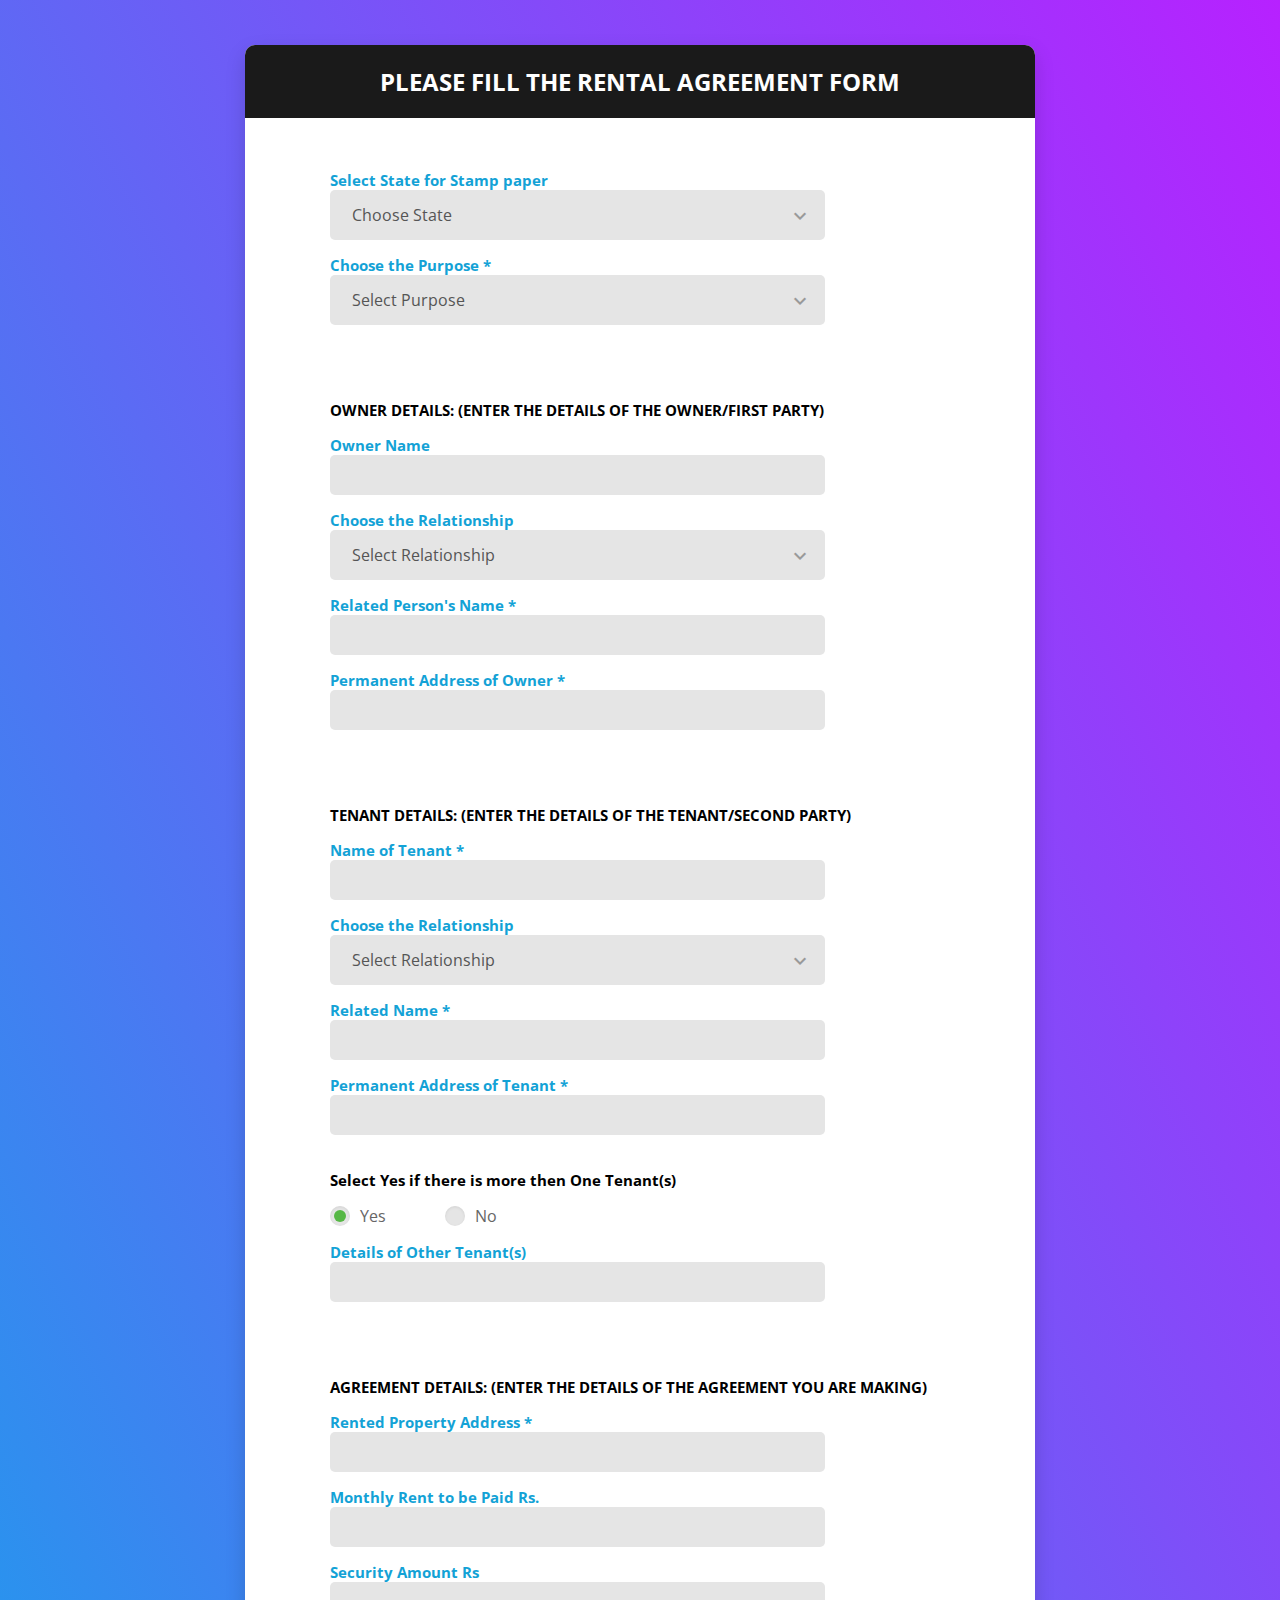
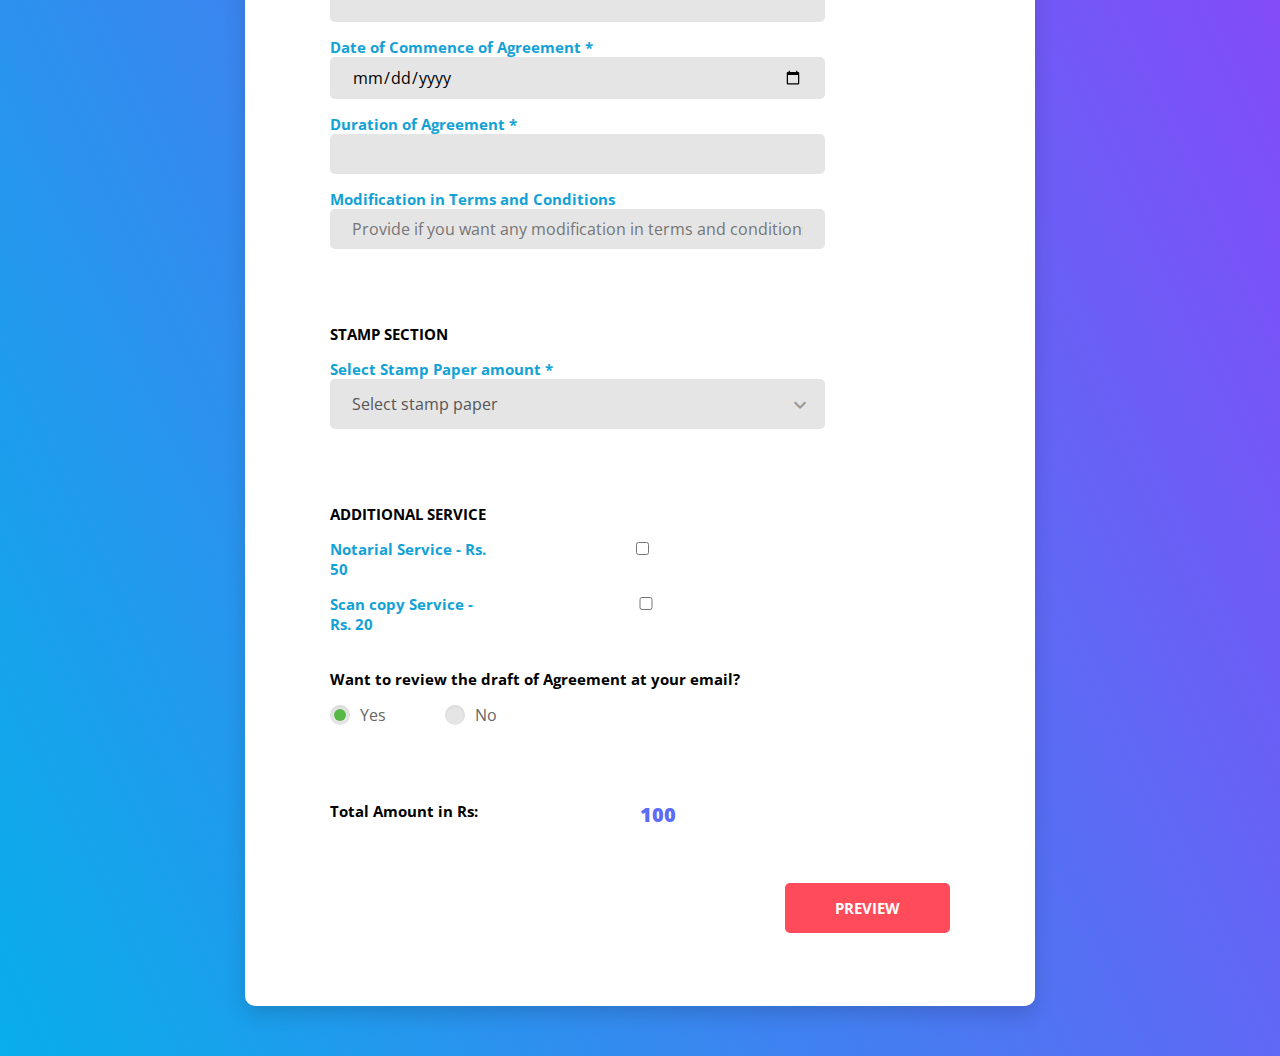
<file: index.html>
<!DOCTYPE html>
<html lang="en">

<head>
    <!-- Required meta tags-->
    <meta charset="UTF-8">
    <meta name="viewport" content="width=device-width, initial-scale=1, shrink-to-fit=no">
    <meta name="description" content="Colorlib Templates">
    <meta name="author" content="Colorlib">
    <meta name="keywords" content="Colorlib Templates">

    <!-- Title Page-->
    <title>Bangalore estamp - rental agreement</title>

    <!-- Icons font CSS-->
    <link href="vendor/mdi-font/css/material-design-iconic-font.min.css" rel="stylesheet" media="all">
    <link href="vendor/font-awesome-4.7/css/font-awesome.min.css" rel="stylesheet" media="all">
    <!-- Font special for pages-->
    <link href="https://fonts.googleapis.com/css?family=Open+Sans:300,300i,400,400i,600,600i,700,700i,800,800i" rel="stylesheet">

    <!-- Vendor CSS-->
    <link href="vendor/select2/select2.min.css" rel="stylesheet" media="all">
    <link href="vendor/datepicker/daterangepicker.css" rel="stylesheet" media="all">

    <!-- Main CSS-->
    <link href="css/main.css" rel="stylesheet" media="all">
</head>

<body>
    <div class="page-wrapper bg-gra-03 p-t-45 p-b-50">
        <div class="wrapper wrapper--w790">
            <div class="card card-5">
                <div class="card-heading">
                    <h2 class="title">Please Fill the Rental Agreement Form</h2>
                </div>
                <div class="card-body">
                    <form method="POST" action="preview.php">
                        <div class="form-row">
                            <div class="name">Select State for Stamp paper</div>
                            <div class="value">
                                <div class="input-group">
                                    <div class="rs-select2 js-select-simple select--no-search">
                                        <select id="state" name="state" required>
                                            <option disabled="disabled" selected="selected">Choose State</option>
                                            <option>Karnataka</option>
                                        </select>
                                        <div class="select-dropdown"></div>
                                    </div>
                                </div>
                            </div>
                        </div>
                        <div class="form-row m-b-55">
                            <div class="name">Choose the Purpose *</div>
                            <div class="value">
                                <div class="input-group">
                                    <div class="rs-select2 js-select-simple select--no-search">
                                        <select id="rentType" name="rentType" required>
                                            <option disabled="disabled" selected="selected">Select Purpose</option>
                                            <option>Residential</option>
                                            <option>Commercial</option>
                                            <option>Single Room</option>
                                            <option>Shared</option>
                                        </select>
                                        <div class="select-dropdown"></div>
                                    </div>
                                </div>
                            </div>
                        </div>
                        <div class="form-row p-t-20">
                            <label class="label label--block">OWNER DETAILS:
(ENTER THE DETAILS OF THE OWNER/FIRST PARTY)</label>
                        </div>
                        <div class="form-row">
                            <div class="name">Owner Name</div>
                            <div class="value">
                                <div class="input-group">
                                    <input class="input--style-5" type="text" id="ownerName" name="ownerName">
                                </div>
                            </div>
                        </div>
                        <div class="form-row">
                            <div class="name">Choose the Relationship</div>
                            <div class="value">
                                <div class="input-group">
                                    <div class="rs-select2 js-select-simple select--no-search">
                                        <select id="ownerRelationship" name="ownerRelationship" required>
                                            <option disabled="disabled" selected="selected">Select Relationship</option>
                                            <option>Son Of</option>
                                            <option>Daughter Of</option>
                                            <option>Wife Of</option>
                                        </select>
                                        <div class="select-dropdown"></div>
                                    </div>
                                </div>
                            </div>
                        </div>
                        <div class="form-row">
                            <div class="name">Related Person's Name *</div>
                            <div class="value">
                                <div class="input-group">
                                    <input class="input--style-5" type="text" id="ownerRelationshipName" name="ownerRelationshipName">
                                </div>
                            </div>
                        </div>
                        <div class="form-row m-b-55">
                            <div class="name">Permanent Address of Owner *</div>
                            <div class="value">
                                <div class="input-group">
                                    <input class="input--style-5" type="text" id="ownerAddr" name="ownerAddr">
                                </div>
                            </div>
                        </div>



                        <div class="form-row p-t-20">
                            <label class="label label--block">TENANT DETAILS:
(ENTER THE DETAILS OF THE TENANT/SECOND PARTY)</label>
                        </div>
                        <div class="form-row">
                            <div class="name">Name of Tenant *</div>
                            <div class="value">
                                <div class="input-group">
                                    <input class="input--style-5" type="text" id="tenantName" name="tenantName">
                                </div>
                            </div>
                        </div>
                        <div class="form-row">
                            <div class="name">Choose the Relationship</div>
                            <div class="value">
                                <div class="input-group">
                                    <div class="rs-select2 js-select-simple select--no-search">
                                        <select id="tenantRelationship" name="tenantRelationship" required>
                                            <option disabled="disabled" selected="selected">Select Relationship</option>
                                            <option>Son Of</option>
                                            <option>Daughter Of</option>
                                            <option>Wife Of</option>
                                        </select>
                                        <div class="select-dropdown"></div>
                                    </div>
                                </div>
                            </div>
                        </div>
                        <div class="form-row">
                            <div class="name">Related Name *</div>
                            <div class="value">
                                <div class="input-group">
                                    <input class="input--style-5" type="text" id="tenantRelationshipName" name="tenantRelationshipName">
                                </div>
                            </div>
                        </div>
                        <div class="form-row">
                            <div class="name">Permanent Address of Tenant *</div>
                            <div class="value">
                                <div class="input-group">
                                    <input class="input--style-5" type="text" id="tenantAddr" name="tenantAddr">
                                </div>
                            </div>
                        </div>
                        <div class="form-row p-t-20">
                            <label class="label label--block">Select Yes if there is more then One Tenant(s)</label>
                            <div class="p-t-15" id="moreThanOneTenant">
                                <label class="radio-container m-r-55">Yes
                                    <input type="radio" checked="checked" name="tenants" value="yes">
                                    <span class="checkmark"></span>
                                </label>
                                <label class="radio-container">No
                                    <input type="radio" name="tenants"  value="no">
                                    <span class="checkmark"></span>
                                </label>
                            </div>
                        </div>
                        <div class="form-row other_tenant m-b-55 extraTenants">
                            <div class="name">Details of Other Tenant(s)</div>
                            <div class="value">
                                <div class="input-group">
                                    <input class="input--style-5" type="text" id="tenant2Details" name="tenant2Details">
                                </div>
                            </div>
                        </div>




                        <div class="form-row p-t-20">
                            <label class="label label--block">AGREEMENT DETAILS:
(ENTER THE DETAILS OF THE AGREEMENT YOU ARE MAKING)</label>
                        </div>
                        <div class="form-row">
                            <div class="name">Rented Property Address *</div>
                            <div class="value">
                                <div class="input-group">
                                    <input class="input--style-5" type="text" id="rentalPropertyAddr" name="rentalPropertyAddr">
                                </div>
                            </div>
                        </div>
                        <div class="form-row">
                            <div class="name">Monthly Rent to be Paid Rs.</div>
                            <div class="value">
                                <div class="input-group">
                                    <input class="input--style-5" type="text" id="monthlyRent" name="monthlyRent">
                                </div>
                            </div>
                        </div>
                        <div class="form-row">
                            <div class="name">Security Amount Rs</div>
                            <div class="value">
                                <div class="input-group">
                                    <input class="input--style-5" type="text" id="securityAmount" name="securityAmount">
                                </div>
                            </div>
                        </div>
                        <div class="form-row">
                            <div class="name">Date of Commence of Agreement *</div>
                            <div class="value">
                                <div class="input-group">
                                    <input class="input--style-5" type="date" id="dateOfCommence" name="dateOfCommence">
                                </div>
                            </div>
                        </div>
                        <div class="form-row">
                            <div class="name">Duration of Agreement *</div>
                            <div class="value">
                                <div class="input-group">
                                    <input class="input--style-5" type="text" id="durationOfAgreement" name="durationOfAgreement">
                                </div>
                            </div>
                        </div>
                        <div class="form-row m-b-55">
                            <div class="name">Modification in Terms and Conditions</div>
                            <div class="value">
                                <div class="input-group">
                                    <input class="input--style-5" type="text" id="modification" name="modification" placeholder="Provide if you want any modification in terms and conditions of your Agreement. For Ex: Fittings & Fixtures, Increment in Rent, Maintenance clause etc.'">
                                </div>
                            </div>
                        </div>

                        <div class="form-row p-t-20">
                            <label class="label label--block">STAMP SECTION</label>
                        </div>
                        <div class="form-row m-b-55">
                            <div class="name">Select Stamp Paper amount *</div>
                            <div class="value">
                                <div class="input-group">
                                    <div class="rs-select2 js-select-simple select--no-search">
                                        <select  id="stampPaperAmount" name="stampPaperAmount">
                                            <option value="0">Select stamp paper</option>
                                            <option value="20">Rs. 20</option>
                                            <option value="50">Rs. 50</option>
                                            <option value="100">Rs. 100</option>
                                            <option value="101">Rs. 101</option>
                                            <option value="300">Rs. 300</option>
                                            <option value="400">Rs. 400</option>
                                            <option value="500">Rs. 500</option>
                                        </select>
                                        <div class="select-dropdown"></div>
                                    </div>
                                </div>
                            </div>
                        </div>
                        <div class="form-row p-t-20">
                            <label class="label label--block">ADDITIONAL SERVICE</label>
                        </div>
                        <div class="form-row">
                            <div class="name" style="display: flex;">Notarial Service - Rs. 50
                                <div class="value">
                                    <div class="input-group">
                                        <input class="input--style-5" type="checkbox" id="notarialService" name="notarialService" value="50">
                                    </div>
                                </div>
                            </div>
                        </div>
                        <div class="form-row">
                            <div class="name" style="display: flex;">Scan copy Service - Rs. 20
                                <div class="value">
                                    <div class="input-group">
                                        <input class="input--style-5" type="checkbox" id="scanCopyService" name="scanCopyService" value="20" required>
                                    </div>
                                </div>
                            </div>
                        </div>

                        <div class="form-row p-t-20 m-b-55">
                            <label class="label label--block">Want to review the draft of Agreement at your email?</label>
                            <div class="p-t-15">
                                <label class="radio-container m-r-55">Yes
                                    <input type="radio" checked="checked" name="review">
                                    <span class="checkmark"></span>
                                </label>
                                <label class="radio-container">No
                                    <input type="radio" name="review">
                                    <span class="checkmark"></span>
                                </label>
                            </div>
                        </div>

                        <div class=" p-t-20 m-b-55"style="display: flex;">
                            <label class="label label--block">Total Amount in Rs: </label><!-- <span style="width:50%; font-size:16px; font-weight: 800;" class="totalAmount">100</span> --><input type="text" name="totalAmount" value="100" id="totalAmount" style="font-size: 20px; font-weight: 800; color: #5b6cf5;">
                        </div>

                        <div style="text-align: right;">
                            <button class="btn btn--radius-2 btn--red" type="submit" id="preview">Preview</button>
                        </div>
                    </form>
                </div>
            </div>
        </div>
    </div>
    <div id="results"></div>
    <!-- Jquery JS-->
    <script src="vendor/jquery/jquery.min.js"></script>
    <!-- Vendor JS-->
    <script src="vendor/select2/select2.min.js"></script>
    <script src="vendor/datepicker/moment.min.js"></script>
    <script src="vendor/datepicker/daterangepicker.js"></script>

    <!-- Main JS-->
    <script src="js/global.js"></script>

</body><!-- This templates was made by Colorlib (https://colorlib.com) -->

</html>
<!-- end document-->
<!-- <script type="text/javascript">
    $(document).on('click', '#preview', function(){
        alert("hello");
        $(location).attr('href','preview.php');
        var state= $("#state").val();
        var rentType= $("#rentType").val();
        var ownerName= $("#ownerName").val();
        var ownerRelationship= $("#ownerRelationship").val();
        var ownerRelationshipName= $("#ownerRelationshipName").val();
        var ownerAddr= $("#ownerAddr").val();
        var tenantName= $("#tenantName").val();
        var tenantRelationship= $("#tenantRelationship").val();
        var tenantRelationshipName= $("#tenantRelationshipName").val();
        var tenantAddr= $("#tenantAddr").val();
        var tenant2Details= $("#tenant2Details").val();
        var rentalPropertyAddr= $("#rentalPropertyAddr").val();
        var monthlyRent= $("#monthlyRent").val();
        var securityAmount= $("#securityAmount").val();
        var dateOfCommence= $("#dateOfCommence").val();
        var durationOfAgreement= $("#durationOfAgreement").val();
        var modification= $("#modification").val();
        var stampPaperAmount= $("#stampPaperAmount").val();
        var scanCopyService= $("#scanCopyService").val();

        $.ajax({
            url:'preview.php',
            type:'post',
            data:{'state':state,
                'rentType':rentType,
                'ownerName':ownerName,
                'ownerRelationship':ownerRelationship,
                'ownerRelationshipName':ownerRelationshipName,
                'ownerAddr':ownerAddr,
                'tenantName':tenantName,
                'tenantRelationship':tenantRelationship,
                'tenantRelationshipName':tenantRelationshipName,
                'tenantAddr':tenantAddr,
                'tenant2Details':tenant2Details,
                'rentalPropertyAddr':rentalPropertyAddr,
                'monthlyRent':monthlyRent,
                'securityAmount':securityAmount,
                'dateOfCommence':dateOfCommence,
                'durationOfAgreement':durationOfAgreement,
                'modification':modification,
                'stampPaperAmount':stampPaperAmount,
                'scanCopyService':scanCopyService},
            dataType: 'json',
            success:function(data){

            }
        });
    });
</script> -->
<script type="text/javascript">
    let totalAmount = 100;

    $("#totalAmount").val(totalAmount);

    let calculateAmount = function () {
        let notarialService = 0;
        let scanCopyService = 0;
        let stampPaperAmount = 0;
        if ($("#notarialService:checked").length > 0) {
            notarialService = parseInt($("#notarialService").val());
        }
        if ($("#scanCopyService:checked").length > 0) {
            scanCopyService = parseInt($("#scanCopyService").val());
        }
        var stampPaper = parseInt($("#stampPaperAmount").val());
        if (!isNaN(stampPaper)) {
            stampPaperAmount = parseInt(stampPaper);
        }
        return notarialService + scanCopyService + stampPaperAmount;
    };

    $('#stampPaperAmount').on('change', function() {
        $("#totalAmount").val(totalAmount + calculateAmount());
    });

    $("#notarialService").change(function() {
        $("#totalAmount").val(totalAmount + calculateAmount());
    });

    $("#scanCopyService").change(function() {
        $("#totalAmount").val(totalAmount + calculateAmount());
    });

    $("#moreThanOneTenant input").on("change", function () {
        if ($(this).val() === "yes") {
            $(".extraTenants").css("display", "block");
        } else if ($(this).val() === "no") {
            $(".extraTenants").css("display", "none");
        }
    })
</script>
</file>
<file: vendor/datepicker/daterangepicker.css>
.daterangepicker {
  position: absolute;
  color: inherit;
  background-color: #fff;
  border-radius: 4px;
  width: 278px;
  padding: 4px;
  margin-top: 1px;
  top: 100px;
  left: 20px;
  /* Calendars */ }
  .daterangepicker:before, .daterangepicker:after {
    position: absolute;
    display: inline-block;
    border-bottom-color: rgba(0, 0, 0, 0.2);
    content: ''; }
  .daterangepicker:before {
    top: -7px;
    border-right: 7px solid transparent;
    border-left: 7px solid transparent;
    border-bottom: 7px solid #ccc; }
  .daterangepicker:after {
    top: -6px;
    border-right: 6px solid transparent;
    border-bottom: 6px solid #fff;
    border-left: 6px solid transparent; }
  .daterangepicker.opensleft:before {
    right: 9px; }
  .daterangepicker.opensleft:after {
    right: 10px; }
  .daterangepicker.openscenter:before {
    left: 0;
    right: 0;
    width: 0;
    margin-left: auto;
    margin-right: auto; }
  .daterangepicker.openscenter:after {
    left: 0;
    right: 0;
    width: 0;
    margin-left: auto;
    margin-right: auto; }
  .daterangepicker.opensright:before {
    left: 9px; }
  .daterangepicker.opensright:after {
    left: 10px; }
  .daterangepicker.dropup {
    margin-top: -5px; }
    .daterangepicker.dropup:before {
      top: initial;
      bottom: -7px;
      border-bottom: initial;
      border-top: 7px solid #ccc; }
    .daterangepicker.dropup:after {
      top: initial;
      bottom: -6px;
      border-bottom: initial;
      border-top: 6px solid #fff; }
  .daterangepicker.dropdown-menu {
    max-width: none;
    z-index: 3001; }
  .daterangepicker.single .ranges, .daterangepicker.single .calendar {
    float: none; }
  .daterangepicker.show-calendar .calendar {
    display: block; }
  .daterangepicker .calendar {
    display: none;
    max-width: 270px;
    margin: 4px; }
    .daterangepicker .calendar.single .calendar-table {
      border: none; }
    .daterangepicker .calendar th, .daterangepicker .calendar td {
      white-space: nowrap;
      text-align: center;
      min-width: 32px; }
  .daterangepicker .calendar-table {
    border: 1px solid #fff;
    padding: 4px;
    border-radius: 4px;
    background-color: #fff; }
  .daterangepicker table {
    width: 100%;
    margin: 0; }
  .daterangepicker td, .daterangepicker th {
    text-align: center;
    width: 20px;
    height: 20px;
    border-radius: 4px;
    border: 1px solid transparent;
    white-space: nowrap;
    cursor: pointer; }
    .daterangepicker td.available:hover, .daterangepicker th.available:hover {
      background-color: #eee;
      border-color: transparent;
      color: inherit; }
    .daterangepicker td.week, .daterangepicker th.week {
      font-size: 80%;
      color: #ccc; }
  .daterangepicker td.off, .daterangepicker td.off.in-range, .daterangepicker td.off.start-date, .daterangepicker td.off.end-date {
    background-color: #fff;
    border-color: transparent;
    color: #999; }
  .daterangepicker td.in-range {
    background-color: #ebf4f8;
    border-color: transparent;
    color: #000;
    border-radius: 0; }
  .daterangepicker td.start-date {
    border-radius: 4px 0 0 4px; }
  .daterangepicker td.end-date {
    border-radius: 0 4px 4px 0; }
  .daterangepicker td.start-date.end-date {
    border-radius: 4px; }
  .daterangepicker td.active, .daterangepicker td.active:hover {
    background-color: #357ebd;
    border-color: transparent;
    color: #fff; }
  .daterangepicker th.month {
    width: auto; }
  .daterangepicker td.disabled, .daterangepicker option.disabled {
    color: #999;
    cursor: not-allowed;
    text-decoration: line-through; }
  .daterangepicker select.monthselect, .daterangepicker select.yearselect {
    font-size: 12px;
    padding: 1px;
    height: auto;
    margin: 0;
    cursor: default; }
  .daterangepicker select.monthselect {
    margin-right: 2%;
    width: 56%; }
  .daterangepicker select.yearselect {
    width: 40%; }
  .daterangepicker select.hourselect, .daterangepicker select.minuteselect, .daterangepicker select.secondselect, .daterangepicker select.ampmselect {
    width: 50px;
    margin-bottom: 0; }
  .daterangepicker .input-mini {
    border: 1px solid #ccc;
    border-radius: 4px;
    color: #555;
    height: 30px;
    line-height: 30px;
    display: block;
    vertical-align: middle;
    margin: 0 0 5px 0;
    padding: 0 6px 0 28px;
    width: 100%; }
    .daterangepicker .input-mini.active {
      border: 1px solid #08c;
      border-radius: 4px; }
  .daterangepicker .daterangepicker_input {
    position: relative; }
    .daterangepicker .daterangepicker_input i {
      position: absolute;
      left: 8px;
      top: 8px; }
  .daterangepicker.rtl .input-mini {
    padding-right: 28px;
    padding-left: 6px; }
  .daterangepicker.rtl .daterangepicker_input i {
    left: auto;
    right: 8px; }
  .daterangepicker .calendar-time {
    text-align: center;
    margin: 5px auto;
    line-height: 30px;
    position: relative;
    padding-left: 28px; }
    .daterangepicker .calendar-time select.disabled {
      color: #ccc;
      cursor: not-allowed; }

.ranges {
  font-size: 11px;
  float: none;
  margin: 4px;
  text-align: left; }
  .ranges ul {
    list-style: none;
    margin: 0 auto;
    padding: 0;
    width: 100%; }
  .ranges li {
    font-size: 13px;
    background-color: #f5f5f5;
    border: 1px solid #f5f5f5;
    border-radius: 4px;
    color: #08c;
    padding: 3px 12px;
    margin-bottom: 8px;
    cursor: pointer; }
    .ranges li:hover {
      background-color: #08c;
      border: 1px solid #08c;
      color: #fff; }
    .ranges li.active {
      background-color: #08c;
      border: 1px solid #08c;
      color: #fff; }

/*  Larger Screen Styling */
@media (min-width: 564px) {
  .daterangepicker {
    width: auto; }
    .daterangepicker .ranges ul {
      width: 160px; }
    .daterangepicker.single .ranges ul {
      width: 100%; }
    .daterangepicker.single .calendar.left {
      clear: none; }
    .daterangepicker.single.ltr .ranges, .daterangepicker.single.ltr .calendar {
      float: left; }
    .daterangepicker.single.rtl .ranges, .daterangepicker.single.rtl .calendar {
      float: right; }
    .daterangepicker.ltr {
      direction: ltr;
      text-align: left; }
      .daterangepicker.ltr .calendar.left {
        clear: left;
        margin-right: 0; }
        .daterangepicker.ltr .calendar.left .calendar-table {
          border-right: none;
          border-top-right-radius: 0;
          border-bottom-right-radius: 0; }
      .daterangepicker.ltr .calendar.right {
        margin-left: 0; }
        .daterangepicker.ltr .calendar.right .calendar-table {
          border-left: none;
          border-top-left-radius: 0;
          border-bottom-left-radius: 0; }
      .daterangepicker.ltr .left .daterangepicker_input {
        padding-right: 12px; }
      .daterangepicker.ltr .calendar.left .calendar-table {
        padding-right: 12px; }
      .daterangepicker.ltr .ranges, .daterangepicker.ltr .calendar {
        float: left; }
    .daterangepicker.rtl {
      direction: rtl;
      text-align: right; }
      .daterangepicker.rtl .calendar.left {
        clear: right;
        margin-left: 0; }
        .daterangepicker.rtl .calendar.left .calendar-table {
          border-left: none;
          border-top-left-radius: 0;
          border-bottom-left-radius: 0; }
      .daterangepicker.rtl .calendar.right {
        margin-right: 0; }
        .daterangepicker.rtl .calendar.right .calendar-table {
          border-right: none;
          border-top-right-radius: 0;
          border-bottom-right-radius: 0; }
      .daterangepicker.rtl .left .daterangepicker_input {
        padding-left: 12px; }
      .daterangepicker.rtl .calendar.left .calendar-table {
        padding-left: 12px; }
      .daterangepicker.rtl .ranges, .daterangepicker.rtl .calendar {
        text-align: right;
        float: right; } }
@media (min-width: 730px) {
  .daterangepicker .ranges {
    width: auto; }
  .daterangepicker.ltr .ranges {
    float: left; }
  .daterangepicker.rtl .ranges {
    float: right; }
  .daterangepicker .calendar.left {
    clear: none !important; } }
</file>
<file: css/main.css>
/* ==========================================================================
   #FONT
   ========================================================================== */
.font-robo {
  font-family: "Roboto", "Arial", "Helvetica Neue", sans-serif;
}

.font-poppins {
  font-family: "Poppins", "Arial", "Helvetica Neue", sans-serif;
}

.font-opensans {
  font-family: "Open Sans", "Arial", "Helvetica Neue", sans-serif;
}

/* ==========================================================================
   #GRID
   ========================================================================== */
.row {
  display: -webkit-box;
  display: -webkit-flex;
  display: -moz-box;
  display: -ms-flexbox;
  display: flex;
  -webkit-flex-wrap: wrap;
  -ms-flex-wrap: wrap;
  flex-wrap: wrap;
}

.row .col-2:last-child .input-group-desc {
  margin-bottom: 0;
}

.row-space {
  -webkit-box-pack: justify;
  -webkit-justify-content: space-between;
  -moz-box-pack: justify;
  -ms-flex-pack: justify;
  justify-content: space-between;
}

.row-refine {
  margin: 0 -15px;
}

.row-refine .col-3 .input-group-desc,
.row-refine .col-9 .input-group-desc {
  margin-bottom: 0;
}

.col-2 {
  width: -webkit-calc((100% - 30px) / 2);
  width: -moz-calc((100% - 30px) / 2);
  width: calc((100% - 30px) / 2);
}

@media (max-width: 767px) {
  .col-2 {
    width: 100%;
  }
}

.form-row {
  display: -webkit-box;
  display: -webkit-flex;
  display: -moz-box;
  display: -ms-flexbox;
  display: flex;
  -webkit-flex-wrap: wrap;
  -ms-flex-wrap: wrap;
  flex-wrap: wrap;
  -webkit-box-align: center;
  -webkit-align-items: center;
  -moz-box-align: center;
  -ms-flex-align: center;
  align-items: center;
  margin-bottom: 15px;
}

.form-row .name {
  width: 75%;
  color: #13a2d6;
  font-size: 15px;
  font-weight: 700;
}

.form-row .value {
  width: -webkit-calc(100% - 125px);
  width: -moz-calc(100% - 125px);
  width: calc(100% - 125px);
}

@media (max-width: 767px) {
  .form-row {
    display: block;
  }
  .form-row .name,
  .form-row .value {
    display: block;
    width: 100%;
  }
  .form-row .name {
    margin-bottom: 7px;
  }
}

.col-3,
.col-9 {
  padding: 0 15px;
  position: relative;
  width: 100%;
  min-height: 1px;
}

.col-3 {
  -webkit-box-flex: 0;
  -webkit-flex: 0 0 25%;
  -moz-box-flex: 0;
  -ms-flex: 0 0 25%;
  flex: 0 0 25%;
  max-width: 25%;
}

@media (max-width: 767px) {
  .col-3 {
    -webkit-box-flex: 0;
    -webkit-flex: 0 0 35%;
    -moz-box-flex: 0;
    -ms-flex: 0 0 35%;
    flex: 0 0 35%;
    max-width: 35%;
  }
}

.col-9 {
  -webkit-box-flex: 0;
  -webkit-flex: 0 0 75%;
  -moz-box-flex: 0;
  -ms-flex: 0 0 75%;
  flex: 0 0 75%;
  max-width: 75%;
}

@media (max-width: 767px) {
  .col-9 {
    -webkit-box-flex: 0;
    -webkit-flex: 0 0 65%;
    -moz-box-flex: 0;
    -ms-flex: 0 0 65%;
    flex: 0 0 65%;
    max-width: 65%;
  }
}

/* ==========================================================================
   #BOX-SIZING
   ========================================================================== */
/**
 * More sensible default box-sizing:
 * css-tricks.com/inheriting-box-sizing-probably-slightly-better-best-practice
 */
html {
  -webkit-box-sizing: border-box;
  -moz-box-sizing: border-box;
  box-sizing: border-box;
}

* {
  padding: 0;
  margin: 0;
}

*, *:before, *:after {
  -webkit-box-sizing: inherit;
  -moz-box-sizing: inherit;
  box-sizing: inherit;
}

/* ==========================================================================
   #RESET
   ========================================================================== */
/**
 * A very simple reset that sits on top of Normalize.css.
 */
body,
h1, h2, h3, h4, h5, h6,
blockquote, p, pre,
dl, dd, ol, ul,
figure,
hr,
fieldset, legend {
  margin: 0;
  padding: 0;
}

/**
 * Remove trailing margins from nested lists.
 */
li > ol,
li > ul {
  margin-bottom: 0;
}

/**
 * Remove default table spacing.
 */
table {
  border-collapse: collapse;
  border-spacing: 0;
}

/**
 * 1. Reset Chrome and Firefox behaviour which sets a `min-width: min-content;`
 *    on fieldsets.
 */
fieldset {
  min-width: 0;
  /* [1] */
  border: 0;
}

button {
  outline: none;
  background: none;
  border: none;
}

/* ==========================================================================
   #PAGE WRAPPER
   ========================================================================== */
.page-wrapper {
  min-height: 100vh;
}

body {
  font-family: "Open Sans", "Arial", "Helvetica Neue", sans-serif;
  font-weight: 400;
  font-size: 14px;
}

h1, h2, h3, h4, h5, h6 {
  font-weight: 400;
}

h1 {
  font-size: 36px;
}

h2 {
  font-size: 30px;
}

h3 {
  font-size: 24px;
}

h4 {
  font-size: 18px;
}

h5 {
  font-size: 15px;
}

h6 {
  font-size: 13px;
}

/* ==========================================================================
   #BACKGROUND
   ========================================================================== */
.bg-blue {
  background: #2c6ed5;
}

.bg-red {
  background: #fa4251;
}

.bg-gra-01 {
  background: -webkit-gradient(linear, left bottom, left top, from(#fbc2eb), to(#a18cd1));
  background: -webkit-linear-gradient(bottom, #fbc2eb 0%, #a18cd1 100%);
  background: -moz-linear-gradient(bottom, #fbc2eb 0%, #a18cd1 100%);
  background: -o-linear-gradient(bottom, #fbc2eb 0%, #a18cd1 100%);
  background: linear-gradient(to top, #fbc2eb 0%, #a18cd1 100%);
}

.bg-gra-02 {
  background: -webkit-gradient(linear, left bottom, right top, from(#fc2c77), to(#6c4079));
  background: -webkit-linear-gradient(bottom left, #fc2c77 0%, #6c4079 100%);
  background: -moz-linear-gradient(bottom left, #fc2c77 0%, #6c4079 100%);
  background: -o-linear-gradient(bottom left, #fc2c77 0%, #6c4079 100%);
  background: linear-gradient(to top right, #fc2c77 0%, #6c4079 100%);
}

.bg-gra-03 {
  background: -webkit-gradient(linear, left bottom, right top, from(#08aeea), to(#b721ff));
  background: -webkit-linear-gradient(bottom left, #08aeea 0%, #b721ff 100%);
  background: -moz-linear-gradient(bottom left, #08aeea 0%, #b721ff 100%);
  background: -o-linear-gradient(bottom left, #08aeea 0%, #b721ff 100%);
  background: linear-gradient(to top right, #08aeea 0%, #b721ff 100%);
}

/* ==========================================================================
   #SPACING
   ========================================================================== */
.p-t-100 {
  padding-top: 100px;
}

.p-t-130 {
  padding-top: 130px;
}

.p-t-180 {
  padding-top: 180px;
}

.p-t-45 {
  padding-top: 45px;
}

.p-t-20 {
  padding-top: 20px;
}

.p-t-15 {
  padding-top: 15px;
}

.p-t-10 {
  padding-top: 10px;
}

.p-t-30 {
  padding-top: 30px;
}

.p-b-100 {
  padding-bottom: 100px;
}

.p-b-50 {
  padding-bottom: 50px;
}

.m-r-45 {
  margin-right: 45px;
}

.m-r-55 {
  margin-right: 55px;
}

.m-b-55 {
  margin-bottom: 55px;
}

/* ==========================================================================
   #WRAPPER
   ========================================================================== */
.wrapper {
  margin: 0 auto;
}

.wrapper--w960 {
  max-width: 960px;
}

.wrapper--w790 {
  max-width: 790px;
}

.wrapper--w780 {
  max-width: 780px;
}

.wrapper--w680 {
  max-width: 680px;
}

/* ==========================================================================
   #BUTTON
   ========================================================================== */
.btn {
  display: inline-block;
  line-height: 50px;
  padding: 0 50px;
  -webkit-transition: all 0.4s ease;
  -o-transition: all 0.4s ease;
  -moz-transition: all 0.4s ease;
  transition: all 0.4s ease;
  cursor: pointer;
  font-size: 15px;
  text-transform: uppercase;
  font-weight: 700;
  color: #fff;
  font-family: inherit;
}

.btn--radius {
  -webkit-border-radius: 3px;
  -moz-border-radius: 3px;
  border-radius: 3px;
}

.btn--radius-2 {
  -webkit-border-radius: 5px;
  -moz-border-radius: 5px;
  border-radius: 5px;
}

.btn--pill {
  -webkit-border-radius: 20px;
  -moz-border-radius: 20px;
  border-radius: 20px;
}

.btn--green {
  background: #57b846;
}

.btn--green:hover {
  background: #4dae3c;
}

.btn--blue {
  background: #4272d7;
}

.btn--blue:hover {
  background: #3868cd;
}

.btn--red {
  background: #ff4b5a;
}

.btn--red:hover {
  background: #eb3746;
}

/* ==========================================================================
   #DATE PICKER
   ========================================================================== */
td.active {
  background-color: #2c6ed5;
}

input[type="date" i] {
  /*padding: 14px;*/
}

.table-condensed td, .table-condensed th {
  font-size: 14px;
  font-family: "Roboto", "Arial", "Helvetica Neue", sans-serif;
  font-weight: 400;
}

.daterangepicker td {
  width: 40px;
  height: 30px;
}

.daterangepicker {
  border: none;
  -webkit-box-shadow: 0px 8px 20px 0px rgba(0, 0, 0, 0.15);
  -moz-box-shadow: 0px 8px 20px 0px rgba(0, 0, 0, 0.15);
  box-shadow: 0px 8px 20px 0px rgba(0, 0, 0, 0.15);
  display: none;
  border: 1px solid #e0e0e0;
  margin-top: 5px;
}

.daterangepicker::after, .daterangepicker::before {
  display: none;
}

.daterangepicker thead tr th {
  padding: 10px 0;
}

.daterangepicker .table-condensed th select {
  border: 1px solid #ccc;
  -webkit-border-radius: 3px;
  -moz-border-radius: 3px;
  border-radius: 3px;
  font-size: 14px;
  padding: 5px;
  outline: none;
}

/* ==========================================================================
   #FORM
   ========================================================================== */
input {
  outline: none;
  margin: 0;
  border: none;
  -webkit-box-shadow: none;
  -moz-box-shadow: none;
  box-shadow: none;
  width: 100%;
  font-size: 14px;
  font-family: inherit;
}

.radio-container {
  display: inline-block;
  position: relative;
  padding-left: 30px;
  cursor: pointer;
  font-size: 16px;
  color: #666;
  -webkit-user-select: none;
  -moz-user-select: none;
  -ms-user-select: none;
  user-select: none;
}

.radio-container input {
  position: absolute;
  opacity: 0;
  cursor: pointer;
}

.radio-container input:checked ~ .checkmark {
  background-color: #e5e5e5;
}

.radio-container input:checked ~ .checkmark:after {
  display: block;
}

.radio-container .checkmark:after {
  top: 50%;
  left: 50%;
  -webkit-transform: translate(-50%, -50%);
  -moz-transform: translate(-50%, -50%);
  -ms-transform: translate(-50%, -50%);
  -o-transform: translate(-50%, -50%);
  transform: translate(-50%, -50%);
  width: 12px;
  height: 12px;
  -webkit-border-radius: 50%;
  -moz-border-radius: 50%;
  border-radius: 50%;
  background: #57b846;
}

.checkmark {
  position: absolute;
  top: 50%;
  -webkit-transform: translateY(-50%);
  -moz-transform: translateY(-50%);
  -ms-transform: translateY(-50%);
  -o-transform: translateY(-50%);
  transform: translateY(-50%);
  left: 0;
  height: 20px;
  width: 20px;
  background-color: #e5e5e5;
  -webkit-border-radius: 50%;
  -moz-border-radius: 50%;
  border-radius: 50%;
  -webkit-box-shadow: inset 0px 1px 3px 0px rgba(0, 0, 0, 0.08);
  -moz-box-shadow: inset 0px 1px 3px 0px rgba(0, 0, 0, 0.08);
  box-shadow: inset 0px 1px 3px 0px rgba(0, 0, 0, 0.08);
}

.checkmark:after {
  content: "";
  position: absolute;
  display: none;
}

.input--style-5 {
  background: #e5e5e5;
  line-height: 40px;
  -webkit-border-radius: 5px;
  -moz-border-radius: 5px;
  border-radius: 5px;
  padding: 0 22px;
  font-size: 16px;
  color: #000;
}

.input-group-desc {
  position: relative;
}

@media (max-width: 767px) {
  .input-group-desc {
    margin-bottom: 40px;
  }
}

.input-group {
  position: relative;
  margin: 0;
}

.label {
  color: #000;
  font-size: 15px;
  font-weight: 700;
}

.label--block {
  width: 100%;
}

.label--desc {
  position: absolute;
  text-transform: capitalize;
  display: block;
  color: #999;
  font-size: 14px;
  margin: 0;
  margin-top: 7px;
  left: 0;
}

/* ==========================================================================
   #SELECT2
   ========================================================================== */
.select--no-search .select2-search {
  display: none !important;
}

.select2-container--open .select2-dropdown--below {
  border: none;
  -webkit-border-radius: 3px;
  -moz-border-radius: 3px;
  border-radius: 3px;
  -webkit-box-shadow: 0px 8px 20px 0px rgba(0, 0, 0, 0.15);
  -moz-box-shadow: 0px 8px 20px 0px rgba(0, 0, 0, 0.15);
  box-shadow: 0px 8px 20px 0px rgba(0, 0, 0, 0.15);
  border: 1px solid #e0e0e0;
  margin-top: 5px;
  overflow: hidden;
}

.select2-container--default .select2-results__option {
  padding-left: 22px;
}

.rs-select2 .select2-container {
  width: 100% !important;
  outline: none;
  background: #e5e5e5;
  -webkit-border-radius: 5px;
  -moz-border-radius: 5px;
  border-radius: 5px;
}

.rs-select2 .select2-container .select2-selection--single {
  outline: none;
  border: none;
  height: 50px;
  background: transparent;
}

.rs-select2 .select2-container .select2-selection--single .select2-selection__rendered {
  line-height: 50px;
  padding-left: 0;
  color: #555;
  font-size: 16px;
  font-family: inherit;
  padding-left: 22px;
  padding-right: 50px;
}

.rs-select2 .select2-container .select2-selection--single .select2-selection__arrow {
  height: 50px;
  right: 15px;
  display: -webkit-box;
  display: -webkit-flex;
  display: -moz-box;
  display: -ms-flexbox;
  display: flex;
  -webkit-box-pack: center;
  -webkit-justify-content: center;
  -moz-box-pack: center;
  -ms-flex-pack: center;
  justify-content: center;
  -webkit-box-align: center;
  -webkit-align-items: center;
  -moz-box-align: center;
  -ms-flex-align: center;
  align-items: center;
}

.rs-select2 .select2-container .select2-selection--single .select2-selection__arrow b {
  display: none;
}

.rs-select2 .select2-container .select2-selection--single .select2-selection__arrow:after {
  font-family: "Material-Design-Iconic-Font";
  content: '\f2f9';
  font-size: 24px;
  color: #999;
  -webkit-transition: all 0.4s ease;
  -o-transition: all 0.4s ease;
  -moz-transition: all 0.4s ease;
  transition: all 0.4s ease;
}

.rs-select2 .select2-container.select2-container--open .select2-selection--single .select2-selection__arrow::after {
  -webkit-transform: rotate(-180deg);
  -moz-transform: rotate(-180deg);
  -ms-transform: rotate(-180deg);
  -o-transform: rotate(-180deg);
  transform: rotate(-180deg);
}

/* ==========================================================================
   #TITLE
   ========================================================================== */
.title {
  font-size: 24px;
  text-transform: uppercase;
  font-weight: 700;
  text-align: center;
  color: #fff;
}

/* ==========================================================================
   #CARD
   ========================================================================== */
.card {
  -webkit-border-radius: 3px;
  -moz-border-radius: 3px;
  border-radius: 3px;
  background: #fff;
}

.card-5 {
  background: #fff;
  -webkit-border-radius: 10px;
  -moz-border-radius: 10px;
  border-radius: 10px;
  -webkit-box-shadow: 0px 8px 20px 0px rgba(0, 0, 0, 0.15);
  -moz-box-shadow: 0px 8px 20px 0px rgba(0, 0, 0, 0.15);
  box-shadow: 0px 8px 20px 0px rgba(0, 0, 0, 0.15);
}

.card-5 .card-heading {
  padding: 20px 0;
  background: #1a1a1a;
  -webkit-border-top-left-radius: 10px;
  -moz-border-radius-topleft: 10px;
  border-top-left-radius: 10px;
  -webkit-border-top-right-radius: 10px;
  -moz-border-radius-topright: 10px;
  border-top-right-radius: 10px;
}

.card-5 .card-body {
  padding: 52px 85px;
  padding-bottom: 73px;
}

@media (max-width: 767px) {
  .card-5 .card-body {
    padding: 40px 30px;
    padding-bottom: 50px;
  }
}
</file>
<file: vendor/mdi-font/css/material-design-iconic-font.min.css>
@font-face{font-family:Material-Design-Iconic-Font;src:url(../fonts/Material-Design-Iconic-Font.woff2?v=2.2.0) format('woff2'),url(../fonts/Material-Design-Iconic-Font.woff?v=2.2.0) format('woff'),url(../fonts/Material-Design-Iconic-Font.ttf?v=2.2.0) format('truetype')}.zmdi{display:inline-block;font:normal normal normal 14px/1 'Material-Design-Iconic-Font';font-size:inherit;text-rendering:auto;-webkit-font-smoothing:antialiased;-moz-osx-font-smoothing:grayscale}.zmdi-hc-lg{font-size:1.33333333em;line-height:.75em;vertical-align:-15%}.zmdi-hc-2x{font-size:2em}.zmdi-hc-3x{font-size:3em}.zmdi-hc-4x{font-size:4em}.zmdi-hc-5x{font-size:5em}.zmdi-hc-fw{width:1.28571429em;text-align:center}.zmdi-hc-ul{padding-left:0;margin-left:2.14285714em;list-style-type:none}.zmdi-hc-ul>li{position:relative}.zmdi-hc-li{position:absolute;left:-2.14285714em;width:2.14285714em;top:.14285714em;text-align:center}.zmdi-hc-li.zmdi-hc-lg{left:-1.85714286em}.zmdi-hc-border{padding:.1em .25em;border:solid .1em #9e9e9e;border-radius:2px}.zmdi-hc-border-circle{padding:.1em .25em;border:solid .1em #9e9e9e;border-radius:50%}.zmdi.pull-left{float:left;margin-right:.15em}.zmdi.pull-right{float:right;margin-left:.15em}.zmdi-hc-spin{-webkit-animation:zmdi-spin 1.5s infinite linear;animation:zmdi-spin 1.5s infinite linear}.zmdi-hc-spin-reverse{-webkit-animation:zmdi-spin-reverse 1.5s infinite linear;animation:zmdi-spin-reverse 1.5s infinite linear}@-webkit-keyframes zmdi-spin{0%{-webkit-transform:rotate(0deg);transform:rotate(0deg)}100%{-webkit-transform:rotate(359deg);transform:rotate(359deg)}}@keyframes zmdi-spin{0%{-webkit-transform:rotate(0deg);transform:rotate(0deg)}100%{-webkit-transform:rotate(359deg);transform:rotate(359deg)}}@-webkit-keyframes zmdi-spin-reverse{0%{-webkit-transform:rotate(0deg);transform:rotate(0deg)}100%{-webkit-transform:rotate(-359deg);transform:rotate(-359deg)}}@keyframes zmdi-spin-reverse{0%{-webkit-transform:rotate(0deg);transform:rotate(0deg)}100%{-webkit-transform:rotate(-359deg);transform:rotate(-359deg)}}.zmdi-hc-rotate-90{-webkit-transform:rotate(90deg);-ms-transform:rotate(90deg);transform:rotate(90deg)}.zmdi-hc-rotate-180{-webkit-transform:rotate(180deg);-ms-transform:rotate(180deg);transform:rotate(180deg)}.zmdi-hc-rotate-270{-webkit-transform:rotate(270deg);-ms-transform:rotate(270deg);transform:rotate(270deg)}.zmdi-hc-flip-horizontal{-webkit-transform:scale(-1,1);-ms-transform:scale(-1,1);transform:scale(-1,1)}.zmdi-hc-flip-vertical{-webkit-transform:scale(1,-1);-ms-transform:scale(1,-1);transform:scale(1,-1)}.zmdi-hc-stack{position:relative;display:inline-block;width:2em;height:2em;line-height:2em;vertical-align:middle}.zmdi-hc-stack-1x,.zmdi-hc-stack-2x{position:absolute;left:0;width:100%;text-align:center}.zmdi-hc-stack-1x{line-height:inherit}.zmdi-hc-stack-2x{font-size:2em}.zmdi-hc-inverse{color:#fff}.zmdi-3d-rotation:before{content:'\f101'}.zmdi-airplane-off:before{content:'\f102'}.zmdi-airplane:before{content:'\f103'}.zmdi-album:before{content:'\f104'}.zmdi-archive:before{content:'\f105'}.zmdi-assignment-account:before{content:'\f106'}.zmdi-assignment-alert:before{content:'\f107'}.zmdi-assignment-check:before{content:'\f108'}.zmdi-assignment-o:before{content:'\f109'}.zmdi-assignment-return:before{content:'\f10a'}.zmdi-assignment-returned:before{content:'\f10b'}.zmdi-assignment:before{content:'\f10c'}.zmdi-attachment-alt:before{content:'\f10d'}.zmdi-attachment:before{content:'\f10e'}.zmdi-audio:before{content:'\f10f'}.zmdi-badge-check:before{content:'\f110'}.zmdi-balance-wallet:before{content:'\f111'}.zmdi-balance:before{content:'\f112'}.zmdi-battery-alert:before{content:'\f113'}.zmdi-battery-flash:before{content:'\f114'}.zmdi-battery-unknown:before{content:'\f115'}.zmdi-battery:before{content:'\f116'}.zmdi-bike:before{content:'\f117'}.zmdi-block-alt:before{content:'\f118'}.zmdi-block:before{content:'\f119'}.zmdi-boat:before{content:'\f11a'}.zmdi-book-image:before{content:'\f11b'}.zmdi-book:before{content:'\f11c'}.zmdi-bookmark-outline:before{content:'\f11d'}.zmdi-bookmark:before{content:'\f11e'}.zmdi-brush:before{content:'\f11f'}.zmdi-bug:before{content:'\f120'}.zmdi-bus:before{content:'\f121'}.zmdi-cake:before{content:'\f122'}.zmdi-car-taxi:before{content:'\f123'}.zmdi-car-wash:before{content:'\f124'}.zmdi-car:before{content:'\f125'}.zmdi-card-giftcard:before{content:'\f126'}.zmdi-card-membership:before{content:'\f127'}.zmdi-card-travel:before{content:'\f128'}.zmdi-card:before{content:'\f129'}.zmdi-case-check:before{content:'\f12a'}.zmdi-case-download:before{content:'\f12b'}.zmdi-case-play:before{content:'\f12c'}.zmdi-case:before{content:'\f12d'}.zmdi-cast-connected:before{content:'\f12e'}.zmdi-cast:before{content:'\f12f'}.zmdi-chart-donut:before{content:'\f130'}.zmdi-chart:before{content:'\f131'}.zmdi-city-alt:before{content:'\f132'}.zmdi-city:before{content:'\f133'}.zmdi-close-circle-o:before{content:'\f134'}.zmdi-close-circle:before{content:'\f135'}.zmdi-close:before{content:'\f136'}.zmdi-cocktail:before{content:'\f137'}.zmdi-code-setting:before{content:'\f138'}.zmdi-code-smartphone:before{content:'\f139'}.zmdi-code:before{content:'\f13a'}.zmdi-coffee:before{content:'\f13b'}.zmdi-collection-bookmark:before{content:'\f13c'}.zmdi-collection-case-play:before{content:'\f13d'}.zmdi-collection-folder-image:before{content:'\f13e'}.zmdi-collection-image-o:before{content:'\f13f'}.zmdi-collection-image:before{content:'\f140'}.zmdi-collection-item-1:before{content:'\f141'}.zmdi-collection-item-2:before{content:'\f142'}.zmdi-collection-item-3:before{content:'\f143'}.zmdi-collection-item-4:before{content:'\f144'}.zmdi-collection-item-5:before{content:'\f145'}.zmdi-collection-item-6:before{content:'\f146'}.zmdi-collection-item-7:before{content:'\f147'}.zmdi-collection-item-8:before{content:'\f148'}.zmdi-collection-item-9-plus:before{content:'\f149'}.zmdi-collection-item-9:before{content:'\f14a'}.zmdi-collection-item:before{content:'\f14b'}.zmdi-collection-music:before{content:'\f14c'}.zmdi-collection-pdf:before{content:'\f14d'}.zmdi-collection-plus:before{content:'\f14e'}.zmdi-collection-speaker:before{content:'\f14f'}.zmdi-collection-text:before{content:'\f150'}.zmdi-collection-video:before{content:'\f151'}.zmdi-compass:before{content:'\f152'}.zmdi-cutlery:before{content:'\f153'}.zmdi-delete:before{content:'\f154'}.zmdi-dialpad:before{content:'\f155'}.zmdi-dns:before{content:'\f156'}.zmdi-drink:before{content:'\f157'}.zmdi-edit:before{content:'\f158'}.zmdi-email-open:before{content:'\f159'}.zmdi-email:before{content:'\f15a'}.zmdi-eye-off:before{content:'\f15b'}.zmdi-eye:before{content:'\f15c'}.zmdi-eyedropper:before{content:'\f15d'}.zmdi-favorite-outline:before{content:'\f15e'}.zmdi-favorite:before{content:'\f15f'}.zmdi-filter-list:before{content:'\f160'}.zmdi-fire:before{content:'\f161'}.zmdi-flag:before{content:'\f162'}.zmdi-flare:before{content:'\f163'}.zmdi-flash-auto:before{content:'\f164'}.zmdi-flash-off:before{content:'\f165'}.zmdi-flash:before{content:'\f166'}.zmdi-flip:before{content:'\f167'}.zmdi-flower-alt:before{content:'\f168'}.zmdi-flower:before{content:'\f169'}.zmdi-font:before{content:'\f16a'}.zmdi-fullscreen-alt:before{content:'\f16b'}.zmdi-fullscreen-exit:before{content:'\f16c'}.zmdi-fullscreen:before{content:'\f16d'}.zmdi-functions:before{content:'\f16e'}.zmdi-gas-station:before{content:'\f16f'}.zmdi-gesture:before{content:'\f170'}.zmdi-globe-alt:before{content:'\f171'}.zmdi-globe-lock:before{content:'\f172'}.zmdi-globe:before{content:'\f173'}.zmdi-graduation-cap:before{content:'\f174'}.zmdi-home:before{content:'\f175'}.zmdi-hospital-alt:before{content:'\f176'}.zmdi-hospital:before{content:'\f177'}.zmdi-hotel:before{content:'\f178'}.zmdi-hourglass-alt:before{content:'\f179'}.zmdi-hourglass-outline:before{content:'\f17a'}.zmdi-hourglass:before{content:'\f17b'}.zmdi-http:before{content:'\f17c'}.zmdi-image-alt:before{content:'\f17d'}.zmdi-image-o:before{content:'\f17e'}.zmdi-image:before{content:'\f17f'}.zmdi-inbox:before{content:'\f180'}.zmdi-invert-colors-off:before{content:'\f181'}.zmdi-invert-colors:before{content:'\f182'}.zmdi-key:before{content:'\f183'}.zmdi-label-alt-outline:before{content:'\f184'}.zmdi-label-alt:before{content:'\f185'}.zmdi-label-heart:before{content:'\f186'}.zmdi-label:before{content:'\f187'}.zmdi-labels:before{content:'\f188'}.zmdi-lamp:before{content:'\f189'}.zmdi-landscape:before{content:'\f18a'}.zmdi-layers-off:before{content:'\f18b'}.zmdi-layers:before{content:'\f18c'}.zmdi-library:before{content:'\f18d'}.zmdi-link:before{content:'\f18e'}.zmdi-lock-open:before{content:'\f18f'}.zmdi-lock-outline:before{content:'\f190'}.zmdi-lock:before{content:'\f191'}.zmdi-mail-reply-all:before{content:'\f192'}.zmdi-mail-reply:before{content:'\f193'}.zmdi-mail-send:before{content:'\f194'}.zmdi-mall:before{content:'\f195'}.zmdi-map:before{content:'\f196'}.zmdi-menu:before{content:'\f197'}.zmdi-money-box:before{content:'\f198'}.zmdi-money-off:before{content:'\f199'}.zmdi-money:before{content:'\f19a'}.zmdi-more-vert:before{content:'\f19b'}.zmdi-more:before{content:'\f19c'}.zmdi-movie-alt:before{content:'\f19d'}.zmdi-movie:before{content:'\f19e'}.zmdi-nature-people:before{content:'\f19f'}.zmdi-nature:before{content:'\f1a0'}.zmdi-navigation:before{content:'\f1a1'}.zmdi-open-in-browser:before{content:'\f1a2'}.zmdi-open-in-new:before{content:'\f1a3'}.zmdi-palette:before{content:'\f1a4'}.zmdi-parking:before{content:'\f1a5'}.zmdi-pin-account:before{content:'\f1a6'}.zmdi-pin-assistant:before{content:'\f1a7'}.zmdi-pin-drop:before{content:'\f1a8'}.zmdi-pin-help:before{content:'\f1a9'}.zmdi-pin-off:before{content:'\f1aa'}.zmdi-pin:before{content:'\f1ab'}.zmdi-pizza:before{content:'\f1ac'}.zmdi-plaster:before{content:'\f1ad'}.zmdi-power-setting:before{content:'\f1ae'}.zmdi-power:before{content:'\f1af'}.zmdi-print:before{content:'\f1b0'}.zmdi-puzzle-piece:before{content:'\f1b1'}.zmdi-quote:before{content:'\f1b2'}.zmdi-railway:before{content:'\f1b3'}.zmdi-receipt:before{content:'\f1b4'}.zmdi-refresh-alt:before{content:'\f1b5'}.zmdi-refresh-sync-alert:before{content:'\f1b6'}.zmdi-refresh-sync-off:before{content:'\f1b7'}.zmdi-refresh-sync:before{content:'\f1b8'}.zmdi-refresh:before{content:'\f1b9'}.zmdi-roller:before{content:'\f1ba'}.zmdi-ruler:before{content:'\f1bb'}.zmdi-scissors:before{content:'\f1bc'}.zmdi-screen-rotation-lock:before{content:'\f1bd'}.zmdi-screen-rotation:before{content:'\f1be'}.zmdi-search-for:before{content:'\f1bf'}.zmdi-search-in-file:before{content:'\f1c0'}.zmdi-search-in-page:before{content:'\f1c1'}.zmdi-search-replace:before{content:'\f1c2'}.zmdi-search:before{content:'\f1c3'}.zmdi-seat:before{content:'\f1c4'}.zmdi-settings-square:before{content:'\f1c5'}.zmdi-settings:before{content:'\f1c6'}.zmdi-shield-check:before{content:'\f1c7'}.zmdi-shield-security:before{content:'\f1c8'}.zmdi-shopping-basket:before{content:'\f1c9'}.zmdi-shopping-cart-plus:before{content:'\f1ca'}.zmdi-shopping-cart:before{content:'\f1cb'}.zmdi-sign-in:before{content:'\f1cc'}.zmdi-sort-amount-asc:before{content:'\f1cd'}.zmdi-sort-amount-desc:before{content:'\f1ce'}.zmdi-sort-asc:before{content:'\f1cf'}.zmdi-sort-desc:before{content:'\f1d0'}.zmdi-spellcheck:before{content:'\f1d1'}.zmdi-storage:before{content:'\f1d2'}.zmdi-store-24:before{content:'\f1d3'}.zmdi-store:before{content:'\f1d4'}.zmdi-subway:before{content:'\f1d5'}.zmdi-sun:before{content:'\f1d6'}.zmdi-tab-unselected:before{content:'\f1d7'}.zmdi-tab:before{content:'\f1d8'}.zmdi-tag-close:before{content:'\f1d9'}.zmdi-tag-more:before{content:'\f1da'}.zmdi-tag:before{content:'\f1db'}.zmdi-thumb-down:before{content:'\f1dc'}.zmdi-thumb-up-down:before{content:'\f1dd'}.zmdi-thumb-up:before{content:'\f1de'}.zmdi-ticket-star:before{content:'\f1df'}.zmdi-toll:before{content:'\f1e0'}.zmdi-toys:before{content:'\f1e1'}.zmdi-traffic:before{content:'\f1e2'}.zmdi-translate:before{content:'\f1e3'}.zmdi-triangle-down:before{content:'\f1e4'}.zmdi-triangle-up:before{content:'\f1e5'}.zmdi-truck:before{content:'\f1e6'}.zmdi-turning-sign:before{content:'\f1e7'}.zmdi-wallpaper:before{content:'\f1e8'}.zmdi-washing-machine:before{content:'\f1e9'}.zmdi-window-maximize:before{content:'\f1ea'}.zmdi-window-minimize:before{content:'\f1eb'}.zmdi-window-restore:before{content:'\f1ec'}.zmdi-wrench:before{content:'\f1ed'}.zmdi-zoom-in:before{content:'\f1ee'}.zmdi-zoom-out:before{content:'\f1ef'}.zmdi-alert-circle-o:before{content:'\f1f0'}.zmdi-alert-circle:before{content:'\f1f1'}.zmdi-alert-octagon:before{content:'\f1f2'}.zmdi-alert-polygon:before{content:'\f1f3'}.zmdi-alert-triangle:before{content:'\f1f4'}.zmdi-help-outline:before{content:'\f1f5'}.zmdi-help:before{content:'\f1f6'}.zmdi-info-outline:before{content:'\f1f7'}.zmdi-info:before{content:'\f1f8'}.zmdi-notifications-active:before{content:'\f1f9'}.zmdi-notifications-add:before{content:'\f1fa'}.zmdi-notifications-none:before{content:'\f1fb'}.zmdi-notifications-off:before{content:'\f1fc'}.zmdi-notifications-paused:before{content:'\f1fd'}.zmdi-notifications:before{content:'\f1fe'}.zmdi-account-add:before{content:'\f1ff'}.zmdi-account-box-mail:before{content:'\f200'}.zmdi-account-box-o:before{content:'\f201'}.zmdi-account-box-phone:before{content:'\f202'}.zmdi-account-box:before{content:'\f203'}.zmdi-account-calendar:before{content:'\f204'}.zmdi-account-circle:before{content:'\f205'}.zmdi-account-o:before{content:'\f206'}.zmdi-account:before{content:'\f207'}.zmdi-accounts-add:before{content:'\f208'}.zmdi-accounts-alt:before{content:'\f209'}.zmdi-accounts-list-alt:before{content:'\f20a'}.zmdi-accounts-list:before{content:'\f20b'}.zmdi-accounts-outline:before{content:'\f20c'}.zmdi-accounts:before{content:'\f20d'}.zmdi-face:before{content:'\f20e'}.zmdi-female:before{content:'\f20f'}.zmdi-male-alt:before{content:'\f210'}.zmdi-male-female:before{content:'\f211'}.zmdi-male:before{content:'\f212'}.zmdi-mood-bad:before{content:'\f213'}.zmdi-mood:before{content:'\f214'}.zmdi-run:before{content:'\f215'}.zmdi-walk:before{content:'\f216'}.zmdi-cloud-box:before{content:'\f217'}.zmdi-cloud-circle:before{content:'\f218'}.zmdi-cloud-done:before{content:'\f219'}.zmdi-cloud-download:before{content:'\f21a'}.zmdi-cloud-off:before{content:'\f21b'}.zmdi-cloud-outline-alt:before{content:'\f21c'}.zmdi-cloud-outline:before{content:'\f21d'}.zmdi-cloud-upload:before{content:'\f21e'}.zmdi-cloud:before{content:'\f21f'}.zmdi-download:before{content:'\f220'}.zmdi-file-plus:before{content:'\f221'}.zmdi-file-text:before{content:'\f222'}.zmdi-file:before{content:'\f223'}.zmdi-folder-outline:before{content:'\f224'}.zmdi-folder-person:before{content:'\f225'}.zmdi-folder-star-alt:before{content:'\f226'}.zmdi-folder-star:before{content:'\f227'}.zmdi-folder:before{content:'\f228'}.zmdi-gif:before{content:'\f229'}.zmdi-upload:before{content:'\f22a'}.zmdi-border-all:before{content:'\f22b'}.zmdi-border-bottom:before{content:'\f22c'}.zmdi-border-clear:before{content:'\f22d'}.zmdi-border-color:before{content:'\f22e'}.zmdi-border-horizontal:before{content:'\f22f'}.zmdi-border-inner:before{content:'\f230'}.zmdi-border-left:before{content:'\f231'}.zmdi-border-outer:before{content:'\f232'}.zmdi-border-right:before{content:'\f233'}.zmdi-border-style:before{content:'\f234'}.zmdi-border-top:before{content:'\f235'}.zmdi-border-vertical:before{content:'\f236'}.zmdi-copy:before{content:'\f237'}.zmdi-crop:before{content:'\f238'}.zmdi-format-align-center:before{content:'\f239'}.zmdi-format-align-justify:before{content:'\f23a'}.zmdi-format-align-left:before{content:'\f23b'}.zmdi-format-align-right:before{content:'\f23c'}.zmdi-format-bold:before{content:'\f23d'}.zmdi-format-clear-all:before{content:'\f23e'}.zmdi-format-clear:before{content:'\f23f'}.zmdi-format-color-fill:before{content:'\f240'}.zmdi-format-color-reset:before{content:'\f241'}.zmdi-format-color-text:before{content:'\f242'}.zmdi-format-indent-decrease:before{content:'\f243'}.zmdi-format-indent-increase:before{content:'\f244'}.zmdi-format-italic:before{content:'\f245'}.zmdi-format-line-spacing:before{content:'\f246'}.zmdi-format-list-bulleted:before{content:'\f247'}.zmdi-format-list-numbered:before{content:'\f248'}.zmdi-format-ltr:before{content:'\f249'}.zmdi-format-rtl:before{content:'\f24a'}.zmdi-format-size:before{content:'\f24b'}.zmdi-format-strikethrough-s:before{content:'\f24c'}.zmdi-format-strikethrough:before{content:'\f24d'}.zmdi-format-subject:before{content:'\f24e'}.zmdi-format-underlined:before{content:'\f24f'}.zmdi-format-valign-bottom:before{content:'\f250'}.zmdi-format-valign-center:before{content:'\f251'}.zmdi-format-valign-top:before{content:'\f252'}.zmdi-redo:before{content:'\f253'}.zmdi-select-all:before{content:'\f254'}.zmdi-space-bar:before{content:'\f255'}.zmdi-text-format:before{content:'\f256'}.zmdi-transform:before{content:'\f257'}.zmdi-undo:before{content:'\f258'}.zmdi-wrap-text:before{content:'\f259'}.zmdi-comment-alert:before{content:'\f25a'}.zmdi-comment-alt-text:before{content:'\f25b'}.zmdi-comment-alt:before{content:'\f25c'}.zmdi-comment-edit:before{content:'\f25d'}.zmdi-comment-image:before{content:'\f25e'}.zmdi-comment-list:before{content:'\f25f'}.zmdi-comment-more:before{content:'\f260'}.zmdi-comment-outline:before{content:'\f261'}.zmdi-comment-text-alt:before{content:'\f262'}.zmdi-comment-text:before{content:'\f263'}.zmdi-comment-video:before{content:'\f264'}.zmdi-comment:before{content:'\f265'}.zmdi-comments:before{content:'\f266'}.zmdi-check-all:before{content:'\f267'}.zmdi-check-circle-u:before{content:'\f268'}.zmdi-check-circle:before{content:'\f269'}.zmdi-check-square:before{content:'\f26a'}.zmdi-check:before{content:'\f26b'}.zmdi-circle-o:before{content:'\f26c'}.zmdi-circle:before{content:'\f26d'}.zmdi-dot-circle-alt:before{content:'\f26e'}.zmdi-dot-circle:before{content:'\f26f'}.zmdi-minus-circle-outline:before{content:'\f270'}.zmdi-minus-circle:before{content:'\f271'}.zmdi-minus-square:before{content:'\f272'}.zmdi-minus:before{content:'\f273'}.zmdi-plus-circle-o-duplicate:before{content:'\f274'}.zmdi-plus-circle-o:before{content:'\f275'}.zmdi-plus-circle:before{content:'\f276'}.zmdi-plus-square:before{content:'\f277'}.zmdi-plus:before{content:'\f278'}.zmdi-square-o:before{content:'\f279'}.zmdi-star-circle:before{content:'\f27a'}.zmdi-star-half:before{content:'\f27b'}.zmdi-star-outline:before{content:'\f27c'}.zmdi-star:before{content:'\f27d'}.zmdi-bluetooth-connected:before{content:'\f27e'}.zmdi-bluetooth-off:before{content:'\f27f'}.zmdi-bluetooth-search:before{content:'\f280'}.zmdi-bluetooth-setting:before{content:'\f281'}.zmdi-bluetooth:before{content:'\f282'}.zmdi-camera-add:before{content:'\f283'}.zmdi-camera-alt:before{content:'\f284'}.zmdi-camera-bw:before{content:'\f285'}.zmdi-camera-front:before{content:'\f286'}.zmdi-camera-mic:before{content:'\f287'}.zmdi-camera-party-mode:before{content:'\f288'}.zmdi-camera-rear:before{content:'\f289'}.zmdi-camera-roll:before{content:'\f28a'}.zmdi-camera-switch:before{content:'\f28b'}.zmdi-camera:before{content:'\f28c'}.zmdi-card-alert:before{content:'\f28d'}.zmdi-card-off:before{content:'\f28e'}.zmdi-card-sd:before{content:'\f28f'}.zmdi-card-sim:before{content:'\f290'}.zmdi-desktop-mac:before{content:'\f291'}.zmdi-desktop-windows:before{content:'\f292'}.zmdi-device-hub:before{content:'\f293'}.zmdi-devices-off:before{content:'\f294'}.zmdi-devices:before{content:'\f295'}.zmdi-dock:before{content:'\f296'}.zmdi-floppy:before{content:'\f297'}.zmdi-gamepad:before{content:'\f298'}.zmdi-gps-dot:before{content:'\f299'}.zmdi-gps-off:before{content:'\f29a'}.zmdi-gps:before{content:'\f29b'}.zmdi-headset-mic:before{content:'\f29c'}.zmdi-headset:before{content:'\f29d'}.zmdi-input-antenna:before{content:'\f29e'}.zmdi-input-composite:before{content:'\f29f'}.zmdi-input-hdmi:before{content:'\f2a0'}.zmdi-input-power:before{content:'\f2a1'}.zmdi-input-svideo:before{content:'\f2a2'}.zmdi-keyboard-hide:before{content:'\f2a3'}.zmdi-keyboard:before{content:'\f2a4'}.zmdi-laptop-chromebook:before{content:'\f2a5'}.zmdi-laptop-mac:before{content:'\f2a6'}.zmdi-laptop:before{content:'\f2a7'}.zmdi-mic-off:before{content:'\f2a8'}.zmdi-mic-outline:before{content:'\f2a9'}.zmdi-mic-setting:before{content:'\f2aa'}.zmdi-mic:before{content:'\f2ab'}.zmdi-mouse:before{content:'\f2ac'}.zmdi-network-alert:before{content:'\f2ad'}.zmdi-network-locked:before{content:'\f2ae'}.zmdi-network-off:before{content:'\f2af'}.zmdi-network-outline:before{content:'\f2b0'}.zmdi-network-setting:before{content:'\f2b1'}.zmdi-network:before{content:'\f2b2'}.zmdi-phone-bluetooth:before{content:'\f2b3'}.zmdi-phone-end:before{content:'\f2b4'}.zmdi-phone-forwarded:before{content:'\f2b5'}.zmdi-phone-in-talk:before{content:'\f2b6'}.zmdi-phone-locked:before{content:'\f2b7'}.zmdi-phone-missed:before{content:'\f2b8'}.zmdi-phone-msg:before{content:'\f2b9'}.zmdi-phone-paused:before{content:'\f2ba'}.zmdi-phone-ring:before{content:'\f2bb'}.zmdi-phone-setting:before{content:'\f2bc'}.zmdi-phone-sip:before{content:'\f2bd'}.zmdi-phone:before{content:'\f2be'}.zmdi-portable-wifi-changes:before{content:'\f2bf'}.zmdi-portable-wifi-off:before{content:'\f2c0'}.zmdi-portable-wifi:before{content:'\f2c1'}.zmdi-radio:before{content:'\f2c2'}.zmdi-reader:before{content:'\f2c3'}.zmdi-remote-control-alt:before{content:'\f2c4'}.zmdi-remote-control:before{content:'\f2c5'}.zmdi-router:before{content:'\f2c6'}.zmdi-scanner:before{content:'\f2c7'}.zmdi-smartphone-android:before{content:'\f2c8'}.zmdi-smartphone-download:before{content:'\f2c9'}.zmdi-smartphone-erase:before{content:'\f2ca'}.zmdi-smartphone-info:before{content:'\f2cb'}.zmdi-smartphone-iphone:before{content:'\f2cc'}.zmdi-smartphone-landscape-lock:before{content:'\f2cd'}.zmdi-smartphone-landscape:before{content:'\f2ce'}.zmdi-smartphone-lock:before{content:'\f2cf'}.zmdi-smartphone-portrait-lock:before{content:'\f2d0'}.zmdi-smartphone-ring:before{content:'\f2d1'}.zmdi-smartphone-setting:before{content:'\f2d2'}.zmdi-smartphone-setup:before{content:'\f2d3'}.zmdi-smartphone:before{content:'\f2d4'}.zmdi-speaker:before{content:'\f2d5'}.zmdi-tablet-android:before{content:'\f2d6'}.zmdi-tablet-mac:before{content:'\f2d7'}.zmdi-tablet:before{content:'\f2d8'}.zmdi-tv-alt-play:before{content:'\f2d9'}.zmdi-tv-list:before{content:'\f2da'}.zmdi-tv-play:before{content:'\f2db'}.zmdi-tv:before{content:'\f2dc'}.zmdi-usb:before{content:'\f2dd'}.zmdi-videocam-off:before{content:'\f2de'}.zmdi-videocam-switch:before{content:'\f2df'}.zmdi-videocam:before{content:'\f2e0'}.zmdi-watch:before{content:'\f2e1'}.zmdi-wifi-alt-2:before{content:'\f2e2'}.zmdi-wifi-alt:before{content:'\f2e3'}.zmdi-wifi-info:before{content:'\f2e4'}.zmdi-wifi-lock:before{content:'\f2e5'}.zmdi-wifi-off:before{content:'\f2e6'}.zmdi-wifi-outline:before{content:'\f2e7'}.zmdi-wifi:before{content:'\f2e8'}.zmdi-arrow-left-bottom:before{content:'\f2e9'}.zmdi-arrow-left:before{content:'\f2ea'}.zmdi-arrow-merge:before{content:'\f2eb'}.zmdi-arrow-missed:before{content:'\f2ec'}.zmdi-arrow-right-top:before{content:'\f2ed'}.zmdi-arrow-right:before{content:'\f2ee'}.zmdi-arrow-split:before{content:'\f2ef'}.zmdi-arrows:before{content:'\f2f0'}.zmdi-caret-down-circle:before{content:'\f2f1'}.zmdi-caret-down:before{content:'\f2f2'}.zmdi-caret-left-circle:before{content:'\f2f3'}.zmdi-caret-left:before{content:'\f2f4'}.zmdi-caret-right-circle:before{content:'\f2f5'}.zmdi-caret-right:before{content:'\f2f6'}.zmdi-caret-up-circle:before{content:'\f2f7'}.zmdi-caret-up:before{content:'\f2f8'}.zmdi-chevron-down:before{content:'\f2f9'}.zmdi-chevron-left:before{content:'\f2fa'}.zmdi-chevron-right:before{content:'\f2fb'}.zmdi-chevron-up:before{content:'\f2fc'}.zmdi-forward:before{content:'\f2fd'}.zmdi-long-arrow-down:before{content:'\f2fe'}.zmdi-long-arrow-left:before{content:'\f2ff'}.zmdi-long-arrow-return:before{content:'\f300'}.zmdi-long-arrow-right:before{content:'\f301'}.zmdi-long-arrow-tab:before{content:'\f302'}.zmdi-long-arrow-up:before{content:'\f303'}.zmdi-rotate-ccw:before{content:'\f304'}.zmdi-rotate-cw:before{content:'\f305'}.zmdi-rotate-left:before{content:'\f306'}.zmdi-rotate-right:before{content:'\f307'}.zmdi-square-down:before{content:'\f308'}.zmdi-square-right:before{content:'\f309'}.zmdi-swap-alt:before{content:'\f30a'}.zmdi-swap-vertical-circle:before{content:'\f30b'}.zmdi-swap-vertical:before{content:'\f30c'}.zmdi-swap:before{content:'\f30d'}.zmdi-trending-down:before{content:'\f30e'}.zmdi-trending-flat:before{content:'\f30f'}.zmdi-trending-up:before{content:'\f310'}.zmdi-unfold-less:before{content:'\f311'}.zmdi-unfold-more:before{content:'\f312'}.zmdi-apps:before{content:'\f313'}.zmdi-grid-off:before{content:'\f314'}.zmdi-grid:before{content:'\f315'}.zmdi-view-agenda:before{content:'\f316'}.zmdi-view-array:before{content:'\f317'}.zmdi-view-carousel:before{content:'\f318'}.zmdi-view-column:before{content:'\f319'}.zmdi-view-comfy:before{content:'\f31a'}.zmdi-view-compact:before{content:'\f31b'}.zmdi-view-dashboard:before{content:'\f31c'}.zmdi-view-day:before{content:'\f31d'}.zmdi-view-headline:before{content:'\f31e'}.zmdi-view-list-alt:before{content:'\f31f'}.zmdi-view-list:before{content:'\f320'}.zmdi-view-module:before{content:'\f321'}.zmdi-view-quilt:before{content:'\f322'}.zmdi-view-stream:before{content:'\f323'}.zmdi-view-subtitles:before{content:'\f324'}.zmdi-view-toc:before{content:'\f325'}.zmdi-view-web:before{content:'\f326'}.zmdi-view-week:before{content:'\f327'}.zmdi-widgets:before{content:'\f328'}.zmdi-alarm-check:before{content:'\f329'}.zmdi-alarm-off:before{content:'\f32a'}.zmdi-alarm-plus:before{content:'\f32b'}.zmdi-alarm-snooze:before{content:'\f32c'}.zmdi-alarm:before{content:'\f32d'}.zmdi-calendar-alt:before{content:'\f32e'}.zmdi-calendar-check:before{content:'\f32f'}.zmdi-calendar-close:before{content:'\f330'}.zmdi-calendar-note:before{content:'\f331'}.zmdi-calendar:before{content:'\f332'}.zmdi-time-countdown:before{content:'\f333'}.zmdi-time-interval:before{content:'\f334'}.zmdi-time-restore-setting:before{content:'\f335'}.zmdi-time-restore:before{content:'\f336'}.zmdi-time:before{content:'\f337'}.zmdi-timer-off:before{content:'\f338'}.zmdi-timer:before{content:'\f339'}.zmdi-android-alt:before{content:'\f33a'}.zmdi-android:before{content:'\f33b'}.zmdi-apple:before{content:'\f33c'}.zmdi-behance:before{content:'\f33d'}.zmdi-codepen:before{content:'\f33e'}.zmdi-dribbble:before{content:'\f33f'}.zmdi-dropbox:before{content:'\f340'}.zmdi-evernote:before{content:'\f341'}.zmdi-facebook-box:before{content:'\f342'}.zmdi-facebook:before{content:'\f343'}.zmdi-github-box:before{content:'\f344'}.zmdi-github:before{content:'\f345'}.zmdi-google-drive:before{content:'\f346'}.zmdi-google-earth:before{content:'\f347'}.zmdi-google-glass:before{content:'\f348'}.zmdi-google-maps:before{content:'\f349'}.zmdi-google-pages:before{content:'\f34a'}.zmdi-google-play:before{content:'\f34b'}.zmdi-google-plus-box:before{content:'\f34c'}.zmdi-google-plus:before{content:'\f34d'}.zmdi-google:before{content:'\f34e'}.zmdi-instagram:before{content:'\f34f'}.zmdi-language-css3:before{content:'\f350'}.zmdi-language-html5:before{content:'\f351'}.zmdi-language-javascript:before{content:'\f352'}.zmdi-language-python-alt:before{content:'\f353'}.zmdi-language-python:before{content:'\f354'}.zmdi-lastfm:before{content:'\f355'}.zmdi-linkedin-box:before{content:'\f356'}.zmdi-paypal:before{content:'\f357'}.zmdi-pinterest-box:before{content:'\f358'}.zmdi-pocket:before{content:'\f359'}.zmdi-polymer:before{content:'\f35a'}.zmdi-share:before{content:'\f35b'}.zmdi-stackoverflow:before{content:'\f35c'}.zmdi-steam-square:before{content:'\f35d'}.zmdi-steam:before{content:'\f35e'}.zmdi-twitter-box:before{content:'\f35f'}.zmdi-twitter:before{content:'\f360'}.zmdi-vk:before{content:'\f361'}.zmdi-wikipedia:before{content:'\f362'}.zmdi-windows:before{content:'\f363'}.zmdi-aspect-ratio-alt:before{content:'\f364'}.zmdi-aspect-ratio:before{content:'\f365'}.zmdi-blur-circular:before{content:'\f366'}.zmdi-blur-linear:before{content:'\f367'}.zmdi-blur-off:before{content:'\f368'}.zmdi-blur:before{content:'\f369'}.zmdi-brightness-2:before{content:'\f36a'}.zmdi-brightness-3:before{content:'\f36b'}.zmdi-brightness-4:before{content:'\f36c'}.zmdi-brightness-5:before{content:'\f36d'}.zmdi-brightness-6:before{content:'\f36e'}.zmdi-brightness-7:before{content:'\f36f'}.zmdi-brightness-auto:before{content:'\f370'}.zmdi-brightness-setting:before{content:'\f371'}.zmdi-broken-image:before{content:'\f372'}.zmdi-center-focus-strong:before{content:'\f373'}.zmdi-center-focus-weak:before{content:'\f374'}.zmdi-compare:before{content:'\f375'}.zmdi-crop-16-9:before{content:'\f376'}.zmdi-crop-3-2:before{content:'\f377'}.zmdi-crop-5-4:before{content:'\f378'}.zmdi-crop-7-5:before{content:'\f379'}.zmdi-crop-din:before{content:'\f37a'}.zmdi-crop-free:before{content:'\f37b'}.zmdi-crop-landscape:before{content:'\f37c'}.zmdi-crop-portrait:before{content:'\f37d'}.zmdi-crop-square:before{content:'\f37e'}.zmdi-exposure-alt:before{content:'\f37f'}.zmdi-exposure:before{content:'\f380'}.zmdi-filter-b-and-w:before{content:'\f381'}.zmdi-filter-center-focus:before{content:'\f382'}.zmdi-filter-frames:before{content:'\f383'}.zmdi-filter-tilt-shift:before{content:'\f384'}.zmdi-gradient:before{content:'\f385'}.zmdi-grain:before{content:'\f386'}.zmdi-graphic-eq:before{content:'\f387'}.zmdi-hdr-off:before{content:'\f388'}.zmdi-hdr-strong:before{content:'\f389'}.zmdi-hdr-weak:before{content:'\f38a'}.zmdi-hdr:before{content:'\f38b'}.zmdi-iridescent:before{content:'\f38c'}.zmdi-leak-off:before{content:'\f38d'}.zmdi-leak:before{content:'\f38e'}.zmdi-looks:before{content:'\f38f'}.zmdi-loupe:before{content:'\f390'}.zmdi-panorama-horizontal:before{content:'\f391'}.zmdi-panorama-vertical:before{content:'\f392'}.zmdi-panorama-wide-angle:before{content:'\f393'}.zmdi-photo-size-select-large:before{content:'\f394'}.zmdi-photo-size-select-small:before{content:'\f395'}.zmdi-picture-in-picture:before{content:'\f396'}.zmdi-slideshow:before{content:'\f397'}.zmdi-texture:before{content:'\f398'}.zmdi-tonality:before{content:'\f399'}.zmdi-vignette:before{content:'\f39a'}.zmdi-wb-auto:before{content:'\f39b'}.zmdi-eject-alt:before{content:'\f39c'}.zmdi-eject:before{content:'\f39d'}.zmdi-equalizer:before{content:'\f39e'}.zmdi-fast-forward:before{content:'\f39f'}.zmdi-fast-rewind:before{content:'\f3a0'}.zmdi-forward-10:before{content:'\f3a1'}.zmdi-forward-30:before{content:'\f3a2'}.zmdi-forward-5:before{content:'\f3a3'}.zmdi-hearing:before{content:'\f3a4'}.zmdi-pause-circle-outline:before{content:'\f3a5'}.zmdi-pause-circle:before{content:'\f3a6'}.zmdi-pause:before{content:'\f3a7'}.zmdi-play-circle-outline:before{content:'\f3a8'}.zmdi-play-circle:before{content:'\f3a9'}.zmdi-play:before{content:'\f3aa'}.zmdi-playlist-audio:before{content:'\f3ab'}.zmdi-playlist-plus:before{content:'\f3ac'}.zmdi-repeat-one:before{content:'\f3ad'}.zmdi-repeat:before{content:'\f3ae'}.zmdi-replay-10:before{content:'\f3af'}.zmdi-replay-30:before{content:'\f3b0'}.zmdi-replay-5:before{content:'\f3b1'}.zmdi-replay:before{content:'\f3b2'}.zmdi-shuffle:before{content:'\f3b3'}.zmdi-skip-next:before{content:'\f3b4'}.zmdi-skip-previous:before{content:'\f3b5'}.zmdi-stop:before{content:'\f3b6'}.zmdi-surround-sound:before{content:'\f3b7'}.zmdi-tune:before{content:'\f3b8'}.zmdi-volume-down:before{content:'\f3b9'}.zmdi-volume-mute:before{content:'\f3ba'}.zmdi-volume-off:before{content:'\f3bb'}.zmdi-volume-up:before{content:'\f3bc'}.zmdi-n-1-square:before{content:'\f3bd'}.zmdi-n-2-square:before{content:'\f3be'}.zmdi-n-3-square:before{content:'\f3bf'}.zmdi-n-4-square:before{content:'\f3c0'}.zmdi-n-5-square:before{content:'\f3c1'}.zmdi-n-6-square:before{content:'\f3c2'}.zmdi-neg-1:before{content:'\f3c3'}.zmdi-neg-2:before{content:'\f3c4'}.zmdi-plus-1:before{content:'\f3c5'}.zmdi-plus-2:before{content:'\f3c6'}.zmdi-sec-10:before{content:'\f3c7'}.zmdi-sec-3:before{content:'\f3c8'}.zmdi-zero:before{content:'\f3c9'}.zmdi-airline-seat-flat-angled:before{content:'\f3ca'}.zmdi-airline-seat-flat:before{content:'\f3cb'}.zmdi-airline-seat-individual-suite:before{content:'\f3cc'}.zmdi-airline-seat-legroom-extra:before{content:'\f3cd'}.zmdi-airline-seat-legroom-normal:before{content:'\f3ce'}.zmdi-airline-seat-legroom-reduced:before{content:'\f3cf'}.zmdi-airline-seat-recline-extra:before{content:'\f3d0'}.zmdi-airline-seat-recline-normal:before{content:'\f3d1'}.zmdi-airplay:before{content:'\f3d2'}.zmdi-closed-caption:before{content:'\f3d3'}.zmdi-confirmation-number:before{content:'\f3d4'}.zmdi-developer-board:before{content:'\f3d5'}.zmdi-disc-full:before{content:'\f3d6'}.zmdi-explicit:before{content:'\f3d7'}.zmdi-flight-land:before{content:'\f3d8'}.zmdi-flight-takeoff:before{content:'\f3d9'}.zmdi-flip-to-back:before{content:'\f3da'}.zmdi-flip-to-front:before{content:'\f3db'}.zmdi-group-work:before{content:'\f3dc'}.zmdi-hd:before{content:'\f3dd'}.zmdi-hq:before{content:'\f3de'}.zmdi-markunread-mailbox:before{content:'\f3df'}.zmdi-memory:before{content:'\f3e0'}.zmdi-nfc:before{content:'\f3e1'}.zmdi-play-for-work:before{content:'\f3e2'}.zmdi-power-input:before{content:'\f3e3'}.zmdi-present-to-all:before{content:'\f3e4'}.zmdi-satellite:before{content:'\f3e5'}.zmdi-tap-and-play:before{content:'\f3e6'}.zmdi-vibration:before{content:'\f3e7'}.zmdi-voicemail:before{content:'\f3e8'}.zmdi-group:before{content:'\f3e9'}.zmdi-rss:before{content:'\f3ea'}.zmdi-shape:before{content:'\f3eb'}.zmdi-spinner:before{content:'\f3ec'}.zmdi-ungroup:before{content:'\f3ed'}.zmdi-500px:before{content:'\f3ee'}.zmdi-8tracks:before{content:'\f3ef'}.zmdi-amazon:before{content:'\f3f0'}.zmdi-blogger:before{content:'\f3f1'}.zmdi-delicious:before{content:'\f3f2'}.zmdi-disqus:before{content:'\f3f3'}.zmdi-flattr:before{content:'\f3f4'}.zmdi-flickr:before{content:'\f3f5'}.zmdi-github-alt:before{content:'\f3f6'}.zmdi-google-old:before{content:'\f3f7'}.zmdi-linkedin:before{content:'\f3f8'}.zmdi-odnoklassniki:before{content:'\f3f9'}.zmdi-outlook:before{content:'\f3fa'}.zmdi-paypal-alt:before{content:'\f3fb'}.zmdi-pinterest:before{content:'\f3fc'}.zmdi-playstation:before{content:'\f3fd'}.zmdi-reddit:before{content:'\f3fe'}.zmdi-skype:before{content:'\f3ff'}.zmdi-slideshare:before{content:'\f400'}.zmdi-soundcloud:before{content:'\f401'}.zmdi-tumblr:before{content:'\f402'}.zmdi-twitch:before{content:'\f403'}.zmdi-vimeo:before{content:'\f404'}.zmdi-whatsapp:before{content:'\f405'}.zmdi-xbox:before{content:'\f406'}.zmdi-yahoo:before{content:'\f407'}.zmdi-youtube-play:before{content:'\f408'}.zmdi-youtube:before{content:'\f409'}.zmdi-3d-rotation:before{content:'\f101'}.zmdi-airplane-off:before{content:'\f102'}.zmdi-airplane:before{content:'\f103'}.zmdi-album:before{content:'\f104'}.zmdi-archive:before{content:'\f105'}.zmdi-assignment-account:before{content:'\f106'}.zmdi-assignment-alert:before{content:'\f107'}.zmdi-assignment-check:before{content:'\f108'}.zmdi-assignment-o:before{content:'\f109'}.zmdi-assignment-return:before{content:'\f10a'}.zmdi-assignment-returned:before{content:'\f10b'}.zmdi-assignment:before{content:'\f10c'}.zmdi-attachment-alt:before{content:'\f10d'}.zmdi-attachment:before{content:'\f10e'}.zmdi-audio:before{content:'\f10f'}.zmdi-badge-check:before{content:'\f110'}.zmdi-balance-wallet:before{content:'\f111'}.zmdi-balance:before{content:'\f112'}.zmdi-battery-alert:before{content:'\f113'}.zmdi-battery-flash:before{content:'\f114'}.zmdi-battery-unknown:before{content:'\f115'}.zmdi-battery:before{content:'\f116'}.zmdi-bike:before{content:'\f117'}.zmdi-block-alt:before{content:'\f118'}.zmdi-block:before{content:'\f119'}.zmdi-boat:before{content:'\f11a'}.zmdi-book-image:before{content:'\f11b'}.zmdi-book:before{content:'\f11c'}.zmdi-bookmark-outline:before{content:'\f11d'}.zmdi-bookmark:before{content:'\f11e'}.zmdi-brush:before{content:'\f11f'}.zmdi-bug:before{content:'\f120'}.zmdi-bus:before{content:'\f121'}.zmdi-cake:before{content:'\f122'}.zmdi-car-taxi:before{content:'\f123'}.zmdi-car-wash:before{content:'\f124'}.zmdi-car:before{content:'\f125'}.zmdi-card-giftcard:before{content:'\f126'}.zmdi-card-membership:before{content:'\f127'}.zmdi-card-travel:before{content:'\f128'}.zmdi-card:before{content:'\f129'}.zmdi-case-check:before{content:'\f12a'}.zmdi-case-download:before{content:'\f12b'}.zmdi-case-play:before{content:'\f12c'}.zmdi-case:before{content:'\f12d'}.zmdi-cast-connected:before{content:'\f12e'}.zmdi-cast:before{content:'\f12f'}.zmdi-chart-donut:before{content:'\f130'}.zmdi-chart:before{content:'\f131'}.zmdi-city-alt:before{content:'\f132'}.zmdi-city:before{content:'\f133'}.zmdi-close-circle-o:before{content:'\f134'}.zmdi-close-circle:before{content:'\f135'}.zmdi-close:before{content:'\f136'}.zmdi-cocktail:before{content:'\f137'}.zmdi-code-setting:before{content:'\f138'}.zmdi-code-smartphone:before{content:'\f139'}.zmdi-code:before{content:'\f13a'}.zmdi-coffee:before{content:'\f13b'}.zmdi-collection-bookmark:before{content:'\f13c'}.zmdi-collection-case-play:before{content:'\f13d'}.zmdi-collection-folder-image:before{content:'\f13e'}.zmdi-collection-image-o:before{content:'\f13f'}.zmdi-collection-image:before{content:'\f140'}.zmdi-collection-item-1:before{content:'\f141'}.zmdi-collection-item-2:before{content:'\f142'}.zmdi-collection-item-3:before{content:'\f143'}.zmdi-collection-item-4:before{content:'\f144'}.zmdi-collection-item-5:before{content:'\f145'}.zmdi-collection-item-6:before{content:'\f146'}.zmdi-collection-item-7:before{content:'\f147'}.zmdi-collection-item-8:before{content:'\f148'}.zmdi-collection-item-9-plus:before{content:'\f149'}.zmdi-collection-item-9:before{content:'\f14a'}.zmdi-collection-item:before{content:'\f14b'}.zmdi-collection-music:before{content:'\f14c'}.zmdi-collection-pdf:before{content:'\f14d'}.zmdi-collection-plus:before{content:'\f14e'}.zmdi-collection-speaker:before{content:'\f14f'}.zmdi-collection-text:before{content:'\f150'}.zmdi-collection-video:before{content:'\f151'}.zmdi-compass:before{content:'\f152'}.zmdi-cutlery:before{content:'\f153'}.zmdi-delete:before{content:'\f154'}.zmdi-dialpad:before{content:'\f155'}.zmdi-dns:before{content:'\f156'}.zmdi-drink:before{content:'\f157'}.zmdi-edit:before{content:'\f158'}.zmdi-email-open:before{content:'\f159'}.zmdi-email:before{content:'\f15a'}.zmdi-eye-off:before{content:'\f15b'}.zmdi-eye:before{content:'\f15c'}.zmdi-eyedropper:before{content:'\f15d'}.zmdi-favorite-outline:before{content:'\f15e'}.zmdi-favorite:before{content:'\f15f'}.zmdi-filter-list:before{content:'\f160'}.zmdi-fire:before{content:'\f161'}.zmdi-flag:before{content:'\f162'}.zmdi-flare:before{content:'\f163'}.zmdi-flash-auto:before{content:'\f164'}.zmdi-flash-off:before{content:'\f165'}.zmdi-flash:before{content:'\f166'}.zmdi-flip:before{content:'\f167'}.zmdi-flower-alt:before{content:'\f168'}.zmdi-flower:before{content:'\f169'}.zmdi-font:before{content:'\f16a'}.zmdi-fullscreen-alt:before{content:'\f16b'}.zmdi-fullscreen-exit:before{content:'\f16c'}.zmdi-fullscreen:before{content:'\f16d'}.zmdi-functions:before{content:'\f16e'}.zmdi-gas-station:before{content:'\f16f'}.zmdi-gesture:before{content:'\f170'}.zmdi-globe-alt:before{content:'\f171'}.zmdi-globe-lock:before{content:'\f172'}.zmdi-globe:before{content:'\f173'}.zmdi-graduation-cap:before{content:'\f174'}.zmdi-home:before{content:'\f175'}.zmdi-hospital-alt:before{content:'\f176'}.zmdi-hospital:before{content:'\f177'}.zmdi-hotel:before{content:'\f178'}.zmdi-hourglass-alt:before{content:'\f179'}.zmdi-hourglass-outline:before{content:'\f17a'}.zmdi-hourglass:before{content:'\f17b'}.zmdi-http:before{content:'\f17c'}.zmdi-image-alt:before{content:'\f17d'}.zmdi-image-o:before{content:'\f17e'}.zmdi-image:before{content:'\f17f'}.zmdi-inbox:before{content:'\f180'}.zmdi-invert-colors-off:before{content:'\f181'}.zmdi-invert-colors:before{content:'\f182'}.zmdi-key:before{content:'\f183'}.zmdi-label-alt-outline:before{content:'\f184'}.zmdi-label-alt:before{content:'\f185'}.zmdi-label-heart:before{content:'\f186'}.zmdi-label:before{content:'\f187'}.zmdi-labels:before{content:'\f188'}.zmdi-lamp:before{content:'\f189'}.zmdi-landscape:before{content:'\f18a'}.zmdi-layers-off:before{content:'\f18b'}.zmdi-layers:before{content:'\f18c'}.zmdi-library:before{content:'\f18d'}.zmdi-link:before{content:'\f18e'}.zmdi-lock-open:before{content:'\f18f'}.zmdi-lock-outline:before{content:'\f190'}.zmdi-lock:before{content:'\f191'}.zmdi-mail-reply-all:before{content:'\f192'}.zmdi-mail-reply:before{content:'\f193'}.zmdi-mail-send:before{content:'\f194'}.zmdi-mall:before{content:'\f195'}.zmdi-map:before{content:'\f196'}.zmdi-menu:before{content:'\f197'}.zmdi-money-box:before{content:'\f198'}.zmdi-money-off:before{content:'\f199'}.zmdi-money:before{content:'\f19a'}.zmdi-more-vert:before{content:'\f19b'}.zmdi-more:before{content:'\f19c'}.zmdi-movie-alt:before{content:'\f19d'}.zmdi-movie:before{content:'\f19e'}.zmdi-nature-people:before{content:'\f19f'}.zmdi-nature:before{content:'\f1a0'}.zmdi-navigation:before{content:'\f1a1'}.zmdi-open-in-browser:before{content:'\f1a2'}.zmdi-open-in-new:before{content:'\f1a3'}.zmdi-palette:before{content:'\f1a4'}.zmdi-parking:before{content:'\f1a5'}.zmdi-pin-account:before{content:'\f1a6'}.zmdi-pin-assistant:before{content:'\f1a7'}.zmdi-pin-drop:before{content:'\f1a8'}.zmdi-pin-help:before{content:'\f1a9'}.zmdi-pin-off:before{content:'\f1aa'}.zmdi-pin:before{content:'\f1ab'}.zmdi-pizza:before{content:'\f1ac'}.zmdi-plaster:before{content:'\f1ad'}.zmdi-power-setting:before{content:'\f1ae'}.zmdi-power:before{content:'\f1af'}.zmdi-print:before{content:'\f1b0'}.zmdi-puzzle-piece:before{content:'\f1b1'}.zmdi-quote:before{content:'\f1b2'}.zmdi-railway:before{content:'\f1b3'}.zmdi-receipt:before{content:'\f1b4'}.zmdi-refresh-alt:before{content:'\f1b5'}.zmdi-refresh-sync-alert:before{content:'\f1b6'}.zmdi-refresh-sync-off:before{content:'\f1b7'}.zmdi-refresh-sync:before{content:'\f1b8'}.zmdi-refresh:before{content:'\f1b9'}.zmdi-roller:before{content:'\f1ba'}.zmdi-ruler:before{content:'\f1bb'}.zmdi-scissors:before{content:'\f1bc'}.zmdi-screen-rotation-lock:before{content:'\f1bd'}.zmdi-screen-rotation:before{content:'\f1be'}.zmdi-search-for:before{content:'\f1bf'}.zmdi-search-in-file:before{content:'\f1c0'}.zmdi-search-in-page:before{content:'\f1c1'}.zmdi-search-replace:before{content:'\f1c2'}.zmdi-search:before{content:'\f1c3'}.zmdi-seat:before{content:'\f1c4'}.zmdi-settings-square:before{content:'\f1c5'}.zmdi-settings:before{content:'\f1c6'}.zmdi-shield-check:before{content:'\f1c7'}.zmdi-shield-security:before{content:'\f1c8'}.zmdi-shopping-basket:before{content:'\f1c9'}.zmdi-shopping-cart-plus:before{content:'\f1ca'}.zmdi-shopping-cart:before{content:'\f1cb'}.zmdi-sign-in:before{content:'\f1cc'}.zmdi-sort-amount-asc:before{content:'\f1cd'}.zmdi-sort-amount-desc:before{content:'\f1ce'}.zmdi-sort-asc:before{content:'\f1cf'}.zmdi-sort-desc:before{content:'\f1d0'}.zmdi-spellcheck:before{content:'\f1d1'}.zmdi-storage:before{content:'\f1d2'}.zmdi-store-24:before{content:'\f1d3'}.zmdi-store:before{content:'\f1d4'}.zmdi-subway:before{content:'\f1d5'}.zmdi-sun:before{content:'\f1d6'}.zmdi-tab-unselected:before{content:'\f1d7'}.zmdi-tab:before{content:'\f1d8'}.zmdi-tag-close:before{content:'\f1d9'}.zmdi-tag-more:before{content:'\f1da'}.zmdi-tag:before{content:'\f1db'}.zmdi-thumb-down:before{content:'\f1dc'}.zmdi-thumb-up-down:before{content:'\f1dd'}.zmdi-thumb-up:before{content:'\f1de'}.zmdi-ticket-star:before{content:'\f1df'}.zmdi-toll:before{content:'\f1e0'}.zmdi-toys:before{content:'\f1e1'}.zmdi-traffic:before{content:'\f1e2'}.zmdi-translate:before{content:'\f1e3'}.zmdi-triangle-down:before{content:'\f1e4'}.zmdi-triangle-up:before{content:'\f1e5'}.zmdi-truck:before{content:'\f1e6'}.zmdi-turning-sign:before{content:'\f1e7'}.zmdi-wallpaper:before{content:'\f1e8'}.zmdi-washing-machine:before{content:'\f1e9'}.zmdi-window-maximize:before{content:'\f1ea'}.zmdi-window-minimize:before{content:'\f1eb'}.zmdi-window-restore:before{content:'\f1ec'}.zmdi-wrench:before{content:'\f1ed'}.zmdi-zoom-in:before{content:'\f1ee'}.zmdi-zoom-out:before{content:'\f1ef'}.zmdi-alert-circle-o:before{content:'\f1f0'}.zmdi-alert-circle:before{content:'\f1f1'}.zmdi-alert-octagon:before{content:'\f1f2'}.zmdi-alert-polygon:before{content:'\f1f3'}.zmdi-alert-triangle:before{content:'\f1f4'}.zmdi-help-outline:before{content:'\f1f5'}.zmdi-help:before{content:'\f1f6'}.zmdi-info-outline:before{content:'\f1f7'}.zmdi-info:before{content:'\f1f8'}.zmdi-notifications-active:before{content:'\f1f9'}.zmdi-notifications-add:before{content:'\f1fa'}.zmdi-notifications-none:before{content:'\f1fb'}.zmdi-notifications-off:before{content:'\f1fc'}.zmdi-notifications-paused:before{content:'\f1fd'}.zmdi-notifications:before{content:'\f1fe'}.zmdi-account-add:before{content:'\f1ff'}.zmdi-account-box-mail:before{content:'\f200'}.zmdi-account-box-o:before{content:'\f201'}.zmdi-account-box-phone:before{content:'\f202'}.zmdi-account-box:before{content:'\f203'}.zmdi-account-calendar:before{content:'\f204'}.zmdi-account-circle:before{content:'\f205'}.zmdi-account-o:before{content:'\f206'}.zmdi-account:before{content:'\f207'}.zmdi-accounts-add:before{content:'\f208'}.zmdi-accounts-alt:before{content:'\f209'}.zmdi-accounts-list-alt:before{content:'\f20a'}.zmdi-accounts-list:before{content:'\f20b'}.zmdi-accounts-outline:before{content:'\f20c'}.zmdi-accounts:before{content:'\f20d'}.zmdi-face:before{content:'\f20e'}.zmdi-female:before{content:'\f20f'}.zmdi-male-alt:before{content:'\f210'}.zmdi-male-female:before{content:'\f211'}.zmdi-male:before{content:'\f212'}.zmdi-mood-bad:before{content:'\f213'}.zmdi-mood:before{content:'\f214'}.zmdi-run:before{content:'\f215'}.zmdi-walk:before{content:'\f216'}.zmdi-cloud-box:before{content:'\f217'}.zmdi-cloud-circle:before{content:'\f218'}.zmdi-cloud-done:before{content:'\f219'}.zmdi-cloud-download:before{content:'\f21a'}.zmdi-cloud-off:before{content:'\f21b'}.zmdi-cloud-outline-alt:before{content:'\f21c'}.zmdi-cloud-outline:before{content:'\f21d'}.zmdi-cloud-upload:before{content:'\f21e'}.zmdi-cloud:before{content:'\f21f'}.zmdi-download:before{content:'\f220'}.zmdi-file-plus:before{content:'\f221'}.zmdi-file-text:before{content:'\f222'}.zmdi-file:before{content:'\f223'}.zmdi-folder-outline:before{content:'\f224'}.zmdi-folder-person:before{content:'\f225'}.zmdi-folder-star-alt:before{content:'\f226'}.zmdi-folder-star:before{content:'\f227'}.zmdi-folder:before{content:'\f228'}.zmdi-gif:before{content:'\f229'}.zmdi-upload:before{content:'\f22a'}.zmdi-border-all:before{content:'\f22b'}.zmdi-border-bottom:before{content:'\f22c'}.zmdi-border-clear:before{content:'\f22d'}.zmdi-border-color:before{content:'\f22e'}.zmdi-border-horizontal:before{content:'\f22f'}.zmdi-border-inner:before{content:'\f230'}.zmdi-border-left:before{content:'\f231'}.zmdi-border-outer:before{content:'\f232'}.zmdi-border-right:before{content:'\f233'}.zmdi-border-style:before{content:'\f234'}.zmdi-border-top:before{content:'\f235'}.zmdi-border-vertical:before{content:'\f236'}.zmdi-copy:before{content:'\f237'}.zmdi-crop:before{content:'\f238'}.zmdi-format-align-center:before{content:'\f239'}.zmdi-format-align-justify:before{content:'\f23a'}.zmdi-format-align-left:before{content:'\f23b'}.zmdi-format-align-right:before{content:'\f23c'}.zmdi-format-bold:before{content:'\f23d'}.zmdi-format-clear-all:before{content:'\f23e'}.zmdi-format-clear:before{content:'\f23f'}.zmdi-format-color-fill:before{content:'\f240'}.zmdi-format-color-reset:before{content:'\f241'}.zmdi-format-color-text:before{content:'\f242'}.zmdi-format-indent-decrease:before{content:'\f243'}.zmdi-format-indent-increase:before{content:'\f244'}.zmdi-format-italic:before{content:'\f245'}.zmdi-format-line-spacing:before{content:'\f246'}.zmdi-format-list-bulleted:before{content:'\f247'}.zmdi-format-list-numbered:before{content:'\f248'}.zmdi-format-ltr:before{content:'\f249'}.zmdi-format-rtl:before{content:'\f24a'}.zmdi-format-size:before{content:'\f24b'}.zmdi-format-strikethrough-s:before{content:'\f24c'}.zmdi-format-strikethrough:before{content:'\f24d'}.zmdi-format-subject:before{content:'\f24e'}.zmdi-format-underlined:before{content:'\f24f'}.zmdi-format-valign-bottom:before{content:'\f250'}.zmdi-format-valign-center:before{content:'\f251'}.zmdi-format-valign-top:before{content:'\f252'}.zmdi-redo:before{content:'\f253'}.zmdi-select-all:before{content:'\f254'}.zmdi-space-bar:before{content:'\f255'}.zmdi-text-format:before{content:'\f256'}.zmdi-transform:before{content:'\f257'}.zmdi-undo:before{content:'\f258'}.zmdi-wrap-text:before{content:'\f259'}.zmdi-comment-alert:before{content:'\f25a'}.zmdi-comment-alt-text:before{content:'\f25b'}.zmdi-comment-alt:before{content:'\f25c'}.zmdi-comment-edit:before{content:'\f25d'}.zmdi-comment-image:before{content:'\f25e'}.zmdi-comment-list:before{content:'\f25f'}.zmdi-comment-more:before{content:'\f260'}.zmdi-comment-outline:before{content:'\f261'}.zmdi-comment-text-alt:before{content:'\f262'}.zmdi-comment-text:before{content:'\f263'}.zmdi-comment-video:before{content:'\f264'}.zmdi-comment:before{content:'\f265'}.zmdi-comments:before{content:'\f266'}.zmdi-check-all:before{content:'\f267'}.zmdi-check-circle-u:before{content:'\f268'}.zmdi-check-circle:before{content:'\f269'}.zmdi-check-square:before{content:'\f26a'}.zmdi-check:before{content:'\f26b'}.zmdi-circle-o:before{content:'\f26c'}.zmdi-circle:before{content:'\f26d'}.zmdi-dot-circle-alt:before{content:'\f26e'}.zmdi-dot-circle:before{content:'\f26f'}.zmdi-minus-circle-outline:before{content:'\f270'}.zmdi-minus-circle:before{content:'\f271'}.zmdi-minus-square:before{content:'\f272'}.zmdi-minus:before{content:'\f273'}.zmdi-plus-circle-o-duplicate:before{content:'\f274'}.zmdi-plus-circle-o:before{content:'\f275'}.zmdi-plus-circle:before{content:'\f276'}.zmdi-plus-square:before{content:'\f277'}.zmdi-plus:before{content:'\f278'}.zmdi-square-o:before{content:'\f279'}.zmdi-star-circle:before{content:'\f27a'}.zmdi-star-half:before{content:'\f27b'}.zmdi-star-outline:before{content:'\f27c'}.zmdi-star:before{content:'\f27d'}.zmdi-bluetooth-connected:before{content:'\f27e'}.zmdi-bluetooth-off:before{content:'\f27f'}.zmdi-bluetooth-search:before{content:'\f280'}.zmdi-bluetooth-setting:before{content:'\f281'}.zmdi-bluetooth:before{content:'\f282'}.zmdi-camera-add:before{content:'\f283'}.zmdi-camera-alt:before{content:'\f284'}.zmdi-camera-bw:before{content:'\f285'}.zmdi-camera-front:before{content:'\f286'}.zmdi-camera-mic:before{content:'\f287'}.zmdi-camera-party-mode:before{content:'\f288'}.zmdi-camera-rear:before{content:'\f289'}.zmdi-camera-roll:before{content:'\f28a'}.zmdi-camera-switch:before{content:'\f28b'}.zmdi-camera:before{content:'\f28c'}.zmdi-card-alert:before{content:'\f28d'}.zmdi-card-off:before{content:'\f28e'}.zmdi-card-sd:before{content:'\f28f'}.zmdi-card-sim:before{content:'\f290'}.zmdi-desktop-mac:before{content:'\f291'}.zmdi-desktop-windows:before{content:'\f292'}.zmdi-device-hub:before{content:'\f293'}.zmdi-devices-off:before{content:'\f294'}.zmdi-devices:before{content:'\f295'}.zmdi-dock:before{content:'\f296'}.zmdi-floppy:before{content:'\f297'}.zmdi-gamepad:before{content:'\f298'}.zmdi-gps-dot:before{content:'\f299'}.zmdi-gps-off:before{content:'\f29a'}.zmdi-gps:before{content:'\f29b'}.zmdi-headset-mic:before{content:'\f29c'}.zmdi-headset:before{content:'\f29d'}.zmdi-input-antenna:before{content:'\f29e'}.zmdi-input-composite:before{content:'\f29f'}.zmdi-input-hdmi:before{content:'\f2a0'}.zmdi-input-power:before{content:'\f2a1'}.zmdi-input-svideo:before{content:'\f2a2'}.zmdi-keyboard-hide:before{content:'\f2a3'}.zmdi-keyboard:before{content:'\f2a4'}.zmdi-laptop-chromebook:before{content:'\f2a5'}.zmdi-laptop-mac:before{content:'\f2a6'}.zmdi-laptop:before{content:'\f2a7'}.zmdi-mic-off:before{content:'\f2a8'}.zmdi-mic-outline:before{content:'\f2a9'}.zmdi-mic-setting:before{content:'\f2aa'}.zmdi-mic:before{content:'\f2ab'}.zmdi-mouse:before{content:'\f2ac'}.zmdi-network-alert:before{content:'\f2ad'}.zmdi-network-locked:before{content:'\f2ae'}.zmdi-network-off:before{content:'\f2af'}.zmdi-network-outline:before{content:'\f2b0'}.zmdi-network-setting:before{content:'\f2b1'}.zmdi-network:before{content:'\f2b2'}.zmdi-phone-bluetooth:before{content:'\f2b3'}.zmdi-phone-end:before{content:'\f2b4'}.zmdi-phone-forwarded:before{content:'\f2b5'}.zmdi-phone-in-talk:before{content:'\f2b6'}.zmdi-phone-locked:before{content:'\f2b7'}.zmdi-phone-missed:before{content:'\f2b8'}.zmdi-phone-msg:before{content:'\f2b9'}.zmdi-phone-paused:before{content:'\f2ba'}.zmdi-phone-ring:before{content:'\f2bb'}.zmdi-phone-setting:before{content:'\f2bc'}.zmdi-phone-sip:before{content:'\f2bd'}.zmdi-phone:before{content:'\f2be'}.zmdi-portable-wifi-changes:before{content:'\f2bf'}.zmdi-portable-wifi-off:before{content:'\f2c0'}.zmdi-portable-wifi:before{content:'\f2c1'}.zmdi-radio:before{content:'\f2c2'}.zmdi-reader:before{content:'\f2c3'}.zmdi-remote-control-alt:before{content:'\f2c4'}.zmdi-remote-control:before{content:'\f2c5'}.zmdi-router:before{content:'\f2c6'}.zmdi-scanner:before{content:'\f2c7'}.zmdi-smartphone-android:before{content:'\f2c8'}.zmdi-smartphone-download:before{content:'\f2c9'}.zmdi-smartphone-erase:before{content:'\f2ca'}.zmdi-smartphone-info:before{content:'\f2cb'}.zmdi-smartphone-iphone:before{content:'\f2cc'}.zmdi-smartphone-landscape-lock:before{content:'\f2cd'}.zmdi-smartphone-landscape:before{content:'\f2ce'}.zmdi-smartphone-lock:before{content:'\f2cf'}.zmdi-smartphone-portrait-lock:before{content:'\f2d0'}.zmdi-smartphone-ring:before{content:'\f2d1'}.zmdi-smartphone-setting:before{content:'\f2d2'}.zmdi-smartphone-setup:before{content:'\f2d3'}.zmdi-smartphone:before{content:'\f2d4'}.zmdi-speaker:before{content:'\f2d5'}.zmdi-tablet-android:before{content:'\f2d6'}.zmdi-tablet-mac:before{content:'\f2d7'}.zmdi-tablet:before{content:'\f2d8'}.zmdi-tv-alt-play:before{content:'\f2d9'}.zmdi-tv-list:before{content:'\f2da'}.zmdi-tv-play:before{content:'\f2db'}.zmdi-tv:before{content:'\f2dc'}.zmdi-usb:before{content:'\f2dd'}.zmdi-videocam-off:before{content:'\f2de'}.zmdi-videocam-switch:before{content:'\f2df'}.zmdi-videocam:before{content:'\f2e0'}.zmdi-watch:before{content:'\f2e1'}.zmdi-wifi-alt-2:before{content:'\f2e2'}.zmdi-wifi-alt:before{content:'\f2e3'}.zmdi-wifi-info:before{content:'\f2e4'}.zmdi-wifi-lock:before{content:'\f2e5'}.zmdi-wifi-off:before{content:'\f2e6'}.zmdi-wifi-outline:before{content:'\f2e7'}.zmdi-wifi:before{content:'\f2e8'}.zmdi-arrow-left-bottom:before{content:'\f2e9'}.zmdi-arrow-left:before{content:'\f2ea'}.zmdi-arrow-merge:before{content:'\f2eb'}.zmdi-arrow-missed:before{content:'\f2ec'}.zmdi-arrow-right-top:before{content:'\f2ed'}.zmdi-arrow-right:before{content:'\f2ee'}.zmdi-arrow-split:before{content:'\f2ef'}.zmdi-arrows:before{content:'\f2f0'}.zmdi-caret-down-circle:before{content:'\f2f1'}.zmdi-caret-down:before{content:'\f2f2'}.zmdi-caret-left-circle:before{content:'\f2f3'}.zmdi-caret-left:before{content:'\f2f4'}.zmdi-caret-right-circle:before{content:'\f2f5'}.zmdi-caret-right:before{content:'\f2f6'}.zmdi-caret-up-circle:before{content:'\f2f7'}.zmdi-caret-up:before{content:'\f2f8'}.zmdi-chevron-down:before{content:'\f2f9'}.zmdi-chevron-left:before{content:'\f2fa'}.zmdi-chevron-right:before{content:'\f2fb'}.zmdi-chevron-up:before{content:'\f2fc'}.zmdi-forward:before{content:'\f2fd'}.zmdi-long-arrow-down:before{content:'\f2fe'}.zmdi-long-arrow-left:before{content:'\f2ff'}.zmdi-long-arrow-return:before{content:'\f300'}.zmdi-long-arrow-right:before{content:'\f301'}.zmdi-long-arrow-tab:before{content:'\f302'}.zmdi-long-arrow-up:before{content:'\f303'}.zmdi-rotate-ccw:before{content:'\f304'}.zmdi-rotate-cw:before{content:'\f305'}.zmdi-rotate-left:before{content:'\f306'}.zmdi-rotate-right:before{content:'\f307'}.zmdi-square-down:before{content:'\f308'}.zmdi-square-right:before{content:'\f309'}.zmdi-swap-alt:before{content:'\f30a'}.zmdi-swap-vertical-circle:before{content:'\f30b'}.zmdi-swap-vertical:before{content:'\f30c'}.zmdi-swap:before{content:'\f30d'}.zmdi-trending-down:before{content:'\f30e'}.zmdi-trending-flat:before{content:'\f30f'}.zmdi-trending-up:before{content:'\f310'}.zmdi-unfold-less:before{content:'\f311'}.zmdi-unfold-more:before{content:'\f312'}.zmdi-apps:before{content:'\f313'}.zmdi-grid-off:before{content:'\f314'}.zmdi-grid:before{content:'\f315'}.zmdi-view-agenda:before{content:'\f316'}.zmdi-view-array:before{content:'\f317'}.zmdi-view-carousel:before{content:'\f318'}.zmdi-view-column:before{content:'\f319'}.zmdi-view-comfy:before{content:'\f31a'}.zmdi-view-compact:before{content:'\f31b'}.zmdi-view-dashboard:before{content:'\f31c'}.zmdi-view-day:before{content:'\f31d'}.zmdi-view-headline:before{content:'\f31e'}.zmdi-view-list-alt:before{content:'\f31f'}.zmdi-view-list:before{content:'\f320'}.zmdi-view-module:before{content:'\f321'}.zmdi-view-quilt:before{content:'\f322'}.zmdi-view-stream:before{content:'\f323'}.zmdi-view-subtitles:before{content:'\f324'}.zmdi-view-toc:before{content:'\f325'}.zmdi-view-web:before{content:'\f326'}.zmdi-view-week:before{content:'\f327'}.zmdi-widgets:before{content:'\f328'}.zmdi-alarm-check:before{content:'\f329'}.zmdi-alarm-off:before{content:'\f32a'}.zmdi-alarm-plus:before{content:'\f32b'}.zmdi-alarm-snooze:before{content:'\f32c'}.zmdi-alarm:before{content:'\f32d'}.zmdi-calendar-alt:before{content:'\f32e'}.zmdi-calendar-check:before{content:'\f32f'}.zmdi-calendar-close:before{content:'\f330'}.zmdi-calendar-note:before{content:'\f331'}.zmdi-calendar:before{content:'\f332'}.zmdi-time-countdown:before{content:'\f333'}.zmdi-time-interval:before{content:'\f334'}.zmdi-time-restore-setting:before{content:'\f335'}.zmdi-time-restore:before{content:'\f336'}.zmdi-time:before{content:'\f337'}.zmdi-timer-off:before{content:'\f338'}.zmdi-timer:before{content:'\f339'}.zmdi-android-alt:before{content:'\f33a'}.zmdi-android:before{content:'\f33b'}.zmdi-apple:before{content:'\f33c'}.zmdi-behance:before{content:'\f33d'}.zmdi-codepen:before{content:'\f33e'}.zmdi-dribbble:before{content:'\f33f'}.zmdi-dropbox:before{content:'\f340'}.zmdi-evernote:before{content:'\f341'}.zmdi-facebook-box:before{content:'\f342'}.zmdi-facebook:before{content:'\f343'}.zmdi-github-box:before{content:'\f344'}.zmdi-github:before{content:'\f345'}.zmdi-google-drive:before{content:'\f346'}.zmdi-google-earth:before{content:'\f347'}.zmdi-google-glass:before{content:'\f348'}.zmdi-google-maps:before{content:'\f349'}.zmdi-google-pages:before{content:'\f34a'}.zmdi-google-play:before{content:'\f34b'}.zmdi-google-plus-box:before{content:'\f34c'}.zmdi-google-plus:before{content:'\f34d'}.zmdi-google:before{content:'\f34e'}.zmdi-instagram:before{content:'\f34f'}.zmdi-language-css3:before{content:'\f350'}.zmdi-language-html5:before{content:'\f351'}.zmdi-language-javascript:before{content:'\f352'}.zmdi-language-python-alt:before{content:'\f353'}.zmdi-language-python:before{content:'\f354'}.zmdi-lastfm:before{content:'\f355'}.zmdi-linkedin-box:before{content:'\f356'}.zmdi-paypal:before{content:'\f357'}.zmdi-pinterest-box:before{content:'\f358'}.zmdi-pocket:before{content:'\f359'}.zmdi-polymer:before{content:'\f35a'}.zmdi-share:before{content:'\f35b'}.zmdi-stackoverflow:before{content:'\f35c'}.zmdi-steam-square:before{content:'\f35d'}.zmdi-steam:before{content:'\f35e'}.zmdi-twitter-box:before{content:'\f35f'}.zmdi-twitter:before{content:'\f360'}.zmdi-vk:before{content:'\f361'}.zmdi-wikipedia:before{content:'\f362'}.zmdi-windows:before{content:'\f363'}.zmdi-aspect-ratio-alt:before{content:'\f364'}.zmdi-aspect-ratio:before{content:'\f365'}.zmdi-blur-circular:before{content:'\f366'}.zmdi-blur-linear:before{content:'\f367'}.zmdi-blur-off:before{content:'\f368'}.zmdi-blur:before{content:'\f369'}.zmdi-brightness-2:before{content:'\f36a'}.zmdi-brightness-3:before{content:'\f36b'}.zmdi-brightness-4:before{content:'\f36c'}.zmdi-brightness-5:before{content:'\f36d'}.zmdi-brightness-6:before{content:'\f36e'}.zmdi-brightness-7:before{content:'\f36f'}.zmdi-brightness-auto:before{content:'\f370'}.zmdi-brightness-setting:before{content:'\f371'}.zmdi-broken-image:before{content:'\f372'}.zmdi-center-focus-strong:before{content:'\f373'}.zmdi-center-focus-weak:before{content:'\f374'}.zmdi-compare:before{content:'\f375'}.zmdi-crop-16-9:before{content:'\f376'}.zmdi-crop-3-2:before{content:'\f377'}.zmdi-crop-5-4:before{content:'\f378'}.zmdi-crop-7-5:before{content:'\f379'}.zmdi-crop-din:before{content:'\f37a'}.zmdi-crop-free:before{content:'\f37b'}.zmdi-crop-landscape:before{content:'\f37c'}.zmdi-crop-portrait:before{content:'\f37d'}.zmdi-crop-square:before{content:'\f37e'}.zmdi-exposure-alt:before{content:'\f37f'}.zmdi-exposure:before{content:'\f380'}.zmdi-filter-b-and-w:before{content:'\f381'}.zmdi-filter-center-focus:before{content:'\f382'}.zmdi-filter-frames:before{content:'\f383'}.zmdi-filter-tilt-shift:before{content:'\f384'}.zmdi-gradient:before{content:'\f385'}.zmdi-grain:before{content:'\f386'}.zmdi-graphic-eq:before{content:'\f387'}.zmdi-hdr-off:before{content:'\f388'}.zmdi-hdr-strong:before{content:'\f389'}.zmdi-hdr-weak:before{content:'\f38a'}.zmdi-hdr:before{content:'\f38b'}.zmdi-iridescent:before{content:'\f38c'}.zmdi-leak-off:before{content:'\f38d'}.zmdi-leak:before{content:'\f38e'}.zmdi-looks:before{content:'\f38f'}.zmdi-loupe:before{content:'\f390'}.zmdi-panorama-horizontal:before{content:'\f391'}.zmdi-panorama-vertical:before{content:'\f392'}.zmdi-panorama-wide-angle:before{content:'\f393'}.zmdi-photo-size-select-large:before{content:'\f394'}.zmdi-photo-size-select-small:before{content:'\f395'}.zmdi-picture-in-picture:before{content:'\f396'}.zmdi-slideshow:before{content:'\f397'}.zmdi-texture:before{content:'\f398'}.zmdi-tonality:before{content:'\f399'}.zmdi-vignette:before{content:'\f39a'}.zmdi-wb-auto:before{content:'\f39b'}.zmdi-eject-alt:before{content:'\f39c'}.zmdi-eject:before{content:'\f39d'}.zmdi-equalizer:before{content:'\f39e'}.zmdi-fast-forward:before{content:'\f39f'}.zmdi-fast-rewind:before{content:'\f3a0'}.zmdi-forward-10:before{content:'\f3a1'}.zmdi-forward-30:before{content:'\f3a2'}.zmdi-forward-5:before{content:'\f3a3'}.zmdi-hearing:before{content:'\f3a4'}.zmdi-pause-circle-outline:before{content:'\f3a5'}.zmdi-pause-circle:before{content:'\f3a6'}.zmdi-pause:before{content:'\f3a7'}.zmdi-play-circle-outline:before{content:'\f3a8'}.zmdi-play-circle:before{content:'\f3a9'}.zmdi-play:before{content:'\f3aa'}.zmdi-playlist-audio:before{content:'\f3ab'}.zmdi-playlist-plus:before{content:'\f3ac'}.zmdi-repeat-one:before{content:'\f3ad'}.zmdi-repeat:before{content:'\f3ae'}.zmdi-replay-10:before{content:'\f3af'}.zmdi-replay-30:before{content:'\f3b0'}.zmdi-replay-5:before{content:'\f3b1'}.zmdi-replay:before{content:'\f3b2'}.zmdi-shuffle:before{content:'\f3b3'}.zmdi-skip-next:before{content:'\f3b4'}.zmdi-skip-previous:before{content:'\f3b5'}.zmdi-stop:before{content:'\f3b6'}.zmdi-surround-sound:before{content:'\f3b7'}.zmdi-tune:before{content:'\f3b8'}.zmdi-volume-down:before{content:'\f3b9'}.zmdi-volume-mute:before{content:'\f3ba'}.zmdi-volume-off:before{content:'\f3bb'}.zmdi-volume-up:before{content:'\f3bc'}.zmdi-n-1-square:before{content:'\f3bd'}.zmdi-n-2-square:before{content:'\f3be'}.zmdi-n-3-square:before{content:'\f3bf'}.zmdi-n-4-square:before{content:'\f3c0'}.zmdi-n-5-square:before{content:'\f3c1'}.zmdi-n-6-square:before{content:'\f3c2'}.zmdi-neg-1:before{content:'\f3c3'}.zmdi-neg-2:before{content:'\f3c4'}.zmdi-plus-1:before{content:'\f3c5'}.zmdi-plus-2:before{content:'\f3c6'}.zmdi-sec-10:before{content:'\f3c7'}.zmdi-sec-3:before{content:'\f3c8'}.zmdi-zero:before{content:'\f3c9'}.zmdi-airline-seat-flat-angled:before{content:'\f3ca'}.zmdi-airline-seat-flat:before{content:'\f3cb'}.zmdi-airline-seat-individual-suite:before{content:'\f3cc'}.zmdi-airline-seat-legroom-extra:before{content:'\f3cd'}.zmdi-airline-seat-legroom-normal:before{content:'\f3ce'}.zmdi-airline-seat-legroom-reduced:before{content:'\f3cf'}.zmdi-airline-seat-recline-extra:before{content:'\f3d0'}.zmdi-airline-seat-recline-normal:before{content:'\f3d1'}.zmdi-airplay:before{content:'\f3d2'}.zmdi-closed-caption:before{content:'\f3d3'}.zmdi-confirmation-number:before{content:'\f3d4'}.zmdi-developer-board:before{content:'\f3d5'}.zmdi-disc-full:before{content:'\f3d6'}.zmdi-explicit:before{content:'\f3d7'}.zmdi-flight-land:before{content:'\f3d8'}.zmdi-flight-takeoff:before{content:'\f3d9'}.zmdi-flip-to-back:before{content:'\f3da'}.zmdi-flip-to-front:before{content:'\f3db'}.zmdi-group-work:before{content:'\f3dc'}.zmdi-hd:before{content:'\f3dd'}.zmdi-hq:before{content:'\f3de'}.zmdi-markunread-mailbox:before{content:'\f3df'}.zmdi-memory:before{content:'\f3e0'}.zmdi-nfc:before{content:'\f3e1'}.zmdi-play-for-work:before{content:'\f3e2'}.zmdi-power-input:before{content:'\f3e3'}.zmdi-present-to-all:before{content:'\f3e4'}.zmdi-satellite:before{content:'\f3e5'}.zmdi-tap-and-play:before{content:'\f3e6'}.zmdi-vibration:before{content:'\f3e7'}.zmdi-voicemail:before{content:'\f3e8'}.zmdi-group:before{content:'\f3e9'}.zmdi-rss:before{content:'\f3ea'}.zmdi-shape:before{content:'\f3eb'}.zmdi-spinner:before{content:'\f3ec'}.zmdi-ungroup:before{content:'\f3ed'}.zmdi-500px:before{content:'\f3ee'}.zmdi-8tracks:before{content:'\f3ef'}.zmdi-amazon:before{content:'\f3f0'}.zmdi-blogger:before{content:'\f3f1'}.zmdi-delicious:before{content:'\f3f2'}.zmdi-disqus:before{content:'\f3f3'}.zmdi-flattr:before{content:'\f3f4'}.zmdi-flickr:before{content:'\f3f5'}.zmdi-github-alt:before{content:'\f3f6'}.zmdi-google-old:before{content:'\f3f7'}.zmdi-linkedin:before{content:'\f3f8'}.zmdi-odnoklassniki:before{content:'\f3f9'}.zmdi-outlook:before{content:'\f3fa'}.zmdi-paypal-alt:before{content:'\f3fb'}.zmdi-pinterest:before{content:'\f3fc'}.zmdi-playstation:before{content:'\f3fd'}.zmdi-reddit:before{content:'\f3fe'}.zmdi-skype:before{content:'\f3ff'}.zmdi-slideshare:before{content:'\f400'}.zmdi-soundcloud:before{content:'\f401'}.zmdi-tumblr:before{content:'\f402'}.zmdi-twitch:before{content:'\f403'}.zmdi-vimeo:before{content:'\f404'}.zmdi-whatsapp:before{content:'\f405'}.zmdi-xbox:before{content:'\f406'}.zmdi-yahoo:before{content:'\f407'}.zmdi-youtube-play:before{content:'\f408'}.zmdi-youtube:before{content:'\f409'}.zmdi-import-export:before{content:'\f30c'}.zmdi-swap-vertical-:before{content:'\f30c'}.zmdi-airplanemode-inactive:before{content:'\f102'}.zmdi-airplanemode-active:before{content:'\f103'}.zmdi-rate-review:before{content:'\f103'}.zmdi-comment-sign:before{content:'\f25a'}.zmdi-network-warning:before{content:'\f2ad'}.zmdi-shopping-cart-add:before{content:'\f1ca'}.zmdi-file-add:before{content:'\f221'}.zmdi-network-wifi-scan:before{content:'\f2e4'}.zmdi-collection-add:before{content:'\f14e'}.zmdi-format-playlist-add:before{content:'\f3ac'}.zmdi-format-queue-music:before{content:'\f3ab'}.zmdi-plus-box:before{content:'\f277'}.zmdi-tag-backspace:before{content:'\f1d9'}.zmdi-alarm-add:before{content:'\f32b'}.zmdi-battery-charging:before{content:'\f114'}.zmdi-daydream-setting:before{content:'\f217'}.zmdi-more-horiz:before{content:'\f19c'}.zmdi-book-photo:before{content:'\f11b'}.zmdi-incandescent:before{content:'\f189'}.zmdi-wb-iridescent:before{content:'\f38c'}.zmdi-calendar-remove:before{content:'\f330'}.zmdi-refresh-sync-disabled:before{content:'\f1b7'}.zmdi-refresh-sync-problem:before{content:'\f1b6'}.zmdi-crop-original:before{content:'\f17e'}.zmdi-power-off:before{content:'\f1af'}.zmdi-power-off-setting:before{content:'\f1ae'}.zmdi-leak-remove:before{content:'\f38d'}.zmdi-star-border:before{content:'\f27c'}.zmdi-brightness-low:before{content:'\f36d'}.zmdi-brightness-medium:before{content:'\f36e'}.zmdi-brightness-high:before{content:'\f36f'}.zmdi-smartphone-portrait:before{content:'\f2d4'}.zmdi-live-tv:before{content:'\f2d9'}.zmdi-format-textdirection-l-to-r:before{content:'\f249'}.zmdi-format-textdirection-r-to-l:before{content:'\f24a'}.zmdi-arrow-back:before{content:'\f2ea'}.zmdi-arrow-forward:before{content:'\f2ee'}.zmdi-arrow-in:before{content:'\f2e9'}.zmdi-arrow-out:before{content:'\f2ed'}.zmdi-rotate-90-degrees-ccw:before{content:'\f304'}.zmdi-adb:before{content:'\f33a'}.zmdi-network-wifi:before{content:'\f2e8'}.zmdi-network-wifi-alt:before{content:'\f2e3'}.zmdi-network-wifi-lock:before{content:'\f2e5'}.zmdi-network-wifi-off:before{content:'\f2e6'}.zmdi-network-wifi-outline:before{content:'\f2e7'}.zmdi-network-wifi-info:before{content:'\f2e4'}.zmdi-layers-clear:before{content:'\f18b'}.zmdi-colorize:before{content:'\f15d'}.zmdi-format-paint:before{content:'\f1ba'}.zmdi-format-quote:before{content:'\f1b2'}.zmdi-camera-monochrome-photos:before{content:'\f285'}.zmdi-sort-by-alpha:before{content:'\f1cf'}.zmdi-folder-shared:before{content:'\f225'}.zmdi-folder-special:before{content:'\f226'}.zmdi-comment-dots:before{content:'\f260'}.zmdi-reorder:before{content:'\f31e'}.zmdi-dehaze:before{content:'\f197'}.zmdi-sort:before{content:'\f1ce'}.zmdi-pages:before{content:'\f34a'}.zmdi-stack-overflow:before{content:'\f35c'}.zmdi-calendar-account:before{content:'\f204'}.zmdi-paste:before{content:'\f109'}.zmdi-cut:before{content:'\f1bc'}.zmdi-save:before{content:'\f297'}.zmdi-smartphone-code:before{content:'\f139'}.zmdi-directions-bike:before{content:'\f117'}.zmdi-directions-boat:before{content:'\f11a'}.zmdi-directions-bus:before{content:'\f121'}.zmdi-directions-car:before{content:'\f125'}.zmdi-directions-railway:before{content:'\f1b3'}.zmdi-directions-run:before{content:'\f215'}.zmdi-directions-subway:before{content:'\f1d5'}.zmdi-directions-walk:before{content:'\f216'}.zmdi-local-hotel:before{content:'\f178'}.zmdi-local-activity:before{content:'\f1df'}.zmdi-local-play:before{content:'\f1df'}.zmdi-local-airport:before{content:'\f103'}.zmdi-local-atm:before{content:'\f198'}.zmdi-local-bar:before{content:'\f137'}.zmdi-local-cafe:before{content:'\f13b'}.zmdi-local-car-wash:before{content:'\f124'}.zmdi-local-convenience-store:before{content:'\f1d3'}.zmdi-local-dining:before{content:'\f153'}.zmdi-local-drink:before{content:'\f157'}.zmdi-local-florist:before{content:'\f168'}.zmdi-local-gas-station:before{content:'\f16f'}.zmdi-local-grocery-store:before{content:'\f1cb'}.zmdi-local-hospital:before{content:'\f177'}.zmdi-local-laundry-service:before{content:'\f1e9'}.zmdi-local-library:before{content:'\f18d'}.zmdi-local-mall:before{content:'\f195'}.zmdi-local-movies:before{content:'\f19d'}.zmdi-local-offer:before{content:'\f187'}.zmdi-local-parking:before{content:'\f1a5'}.zmdi-local-parking:before{content:'\f1a5'}.zmdi-local-pharmacy:before{content:'\f176'}.zmdi-local-phone:before{content:'\f2be'}.zmdi-local-pizza:before{content:'\f1ac'}.zmdi-local-post-office:before{content:'\f15a'}.zmdi-local-printshop:before{content:'\f1b0'}.zmdi-local-see:before{content:'\f28c'}.zmdi-local-shipping:before{content:'\f1e6'}.zmdi-local-store:before{content:'\f1d4'}.zmdi-local-taxi:before{content:'\f123'}.zmdi-local-wc:before{content:'\f211'}.zmdi-my-location:before{content:'\f299'}.zmdi-directions:before{content:'\f1e7'}
</file>
